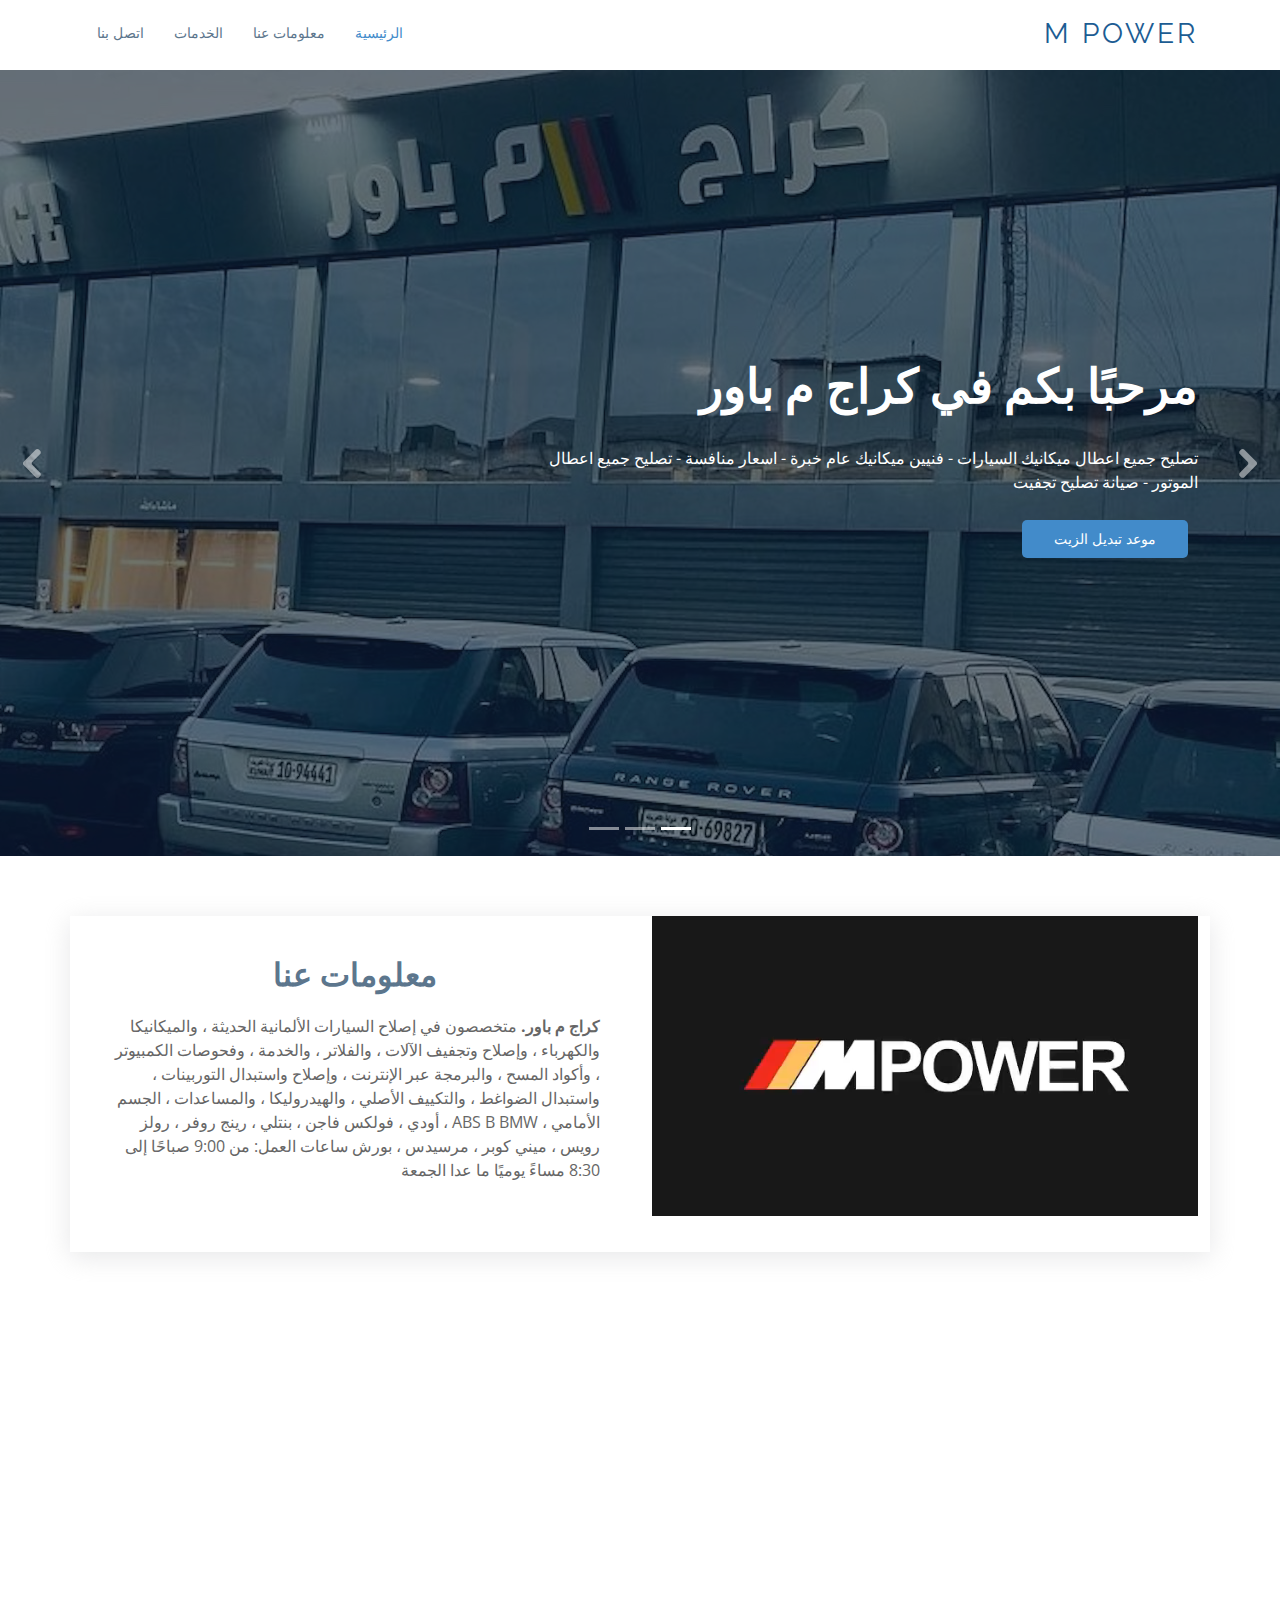
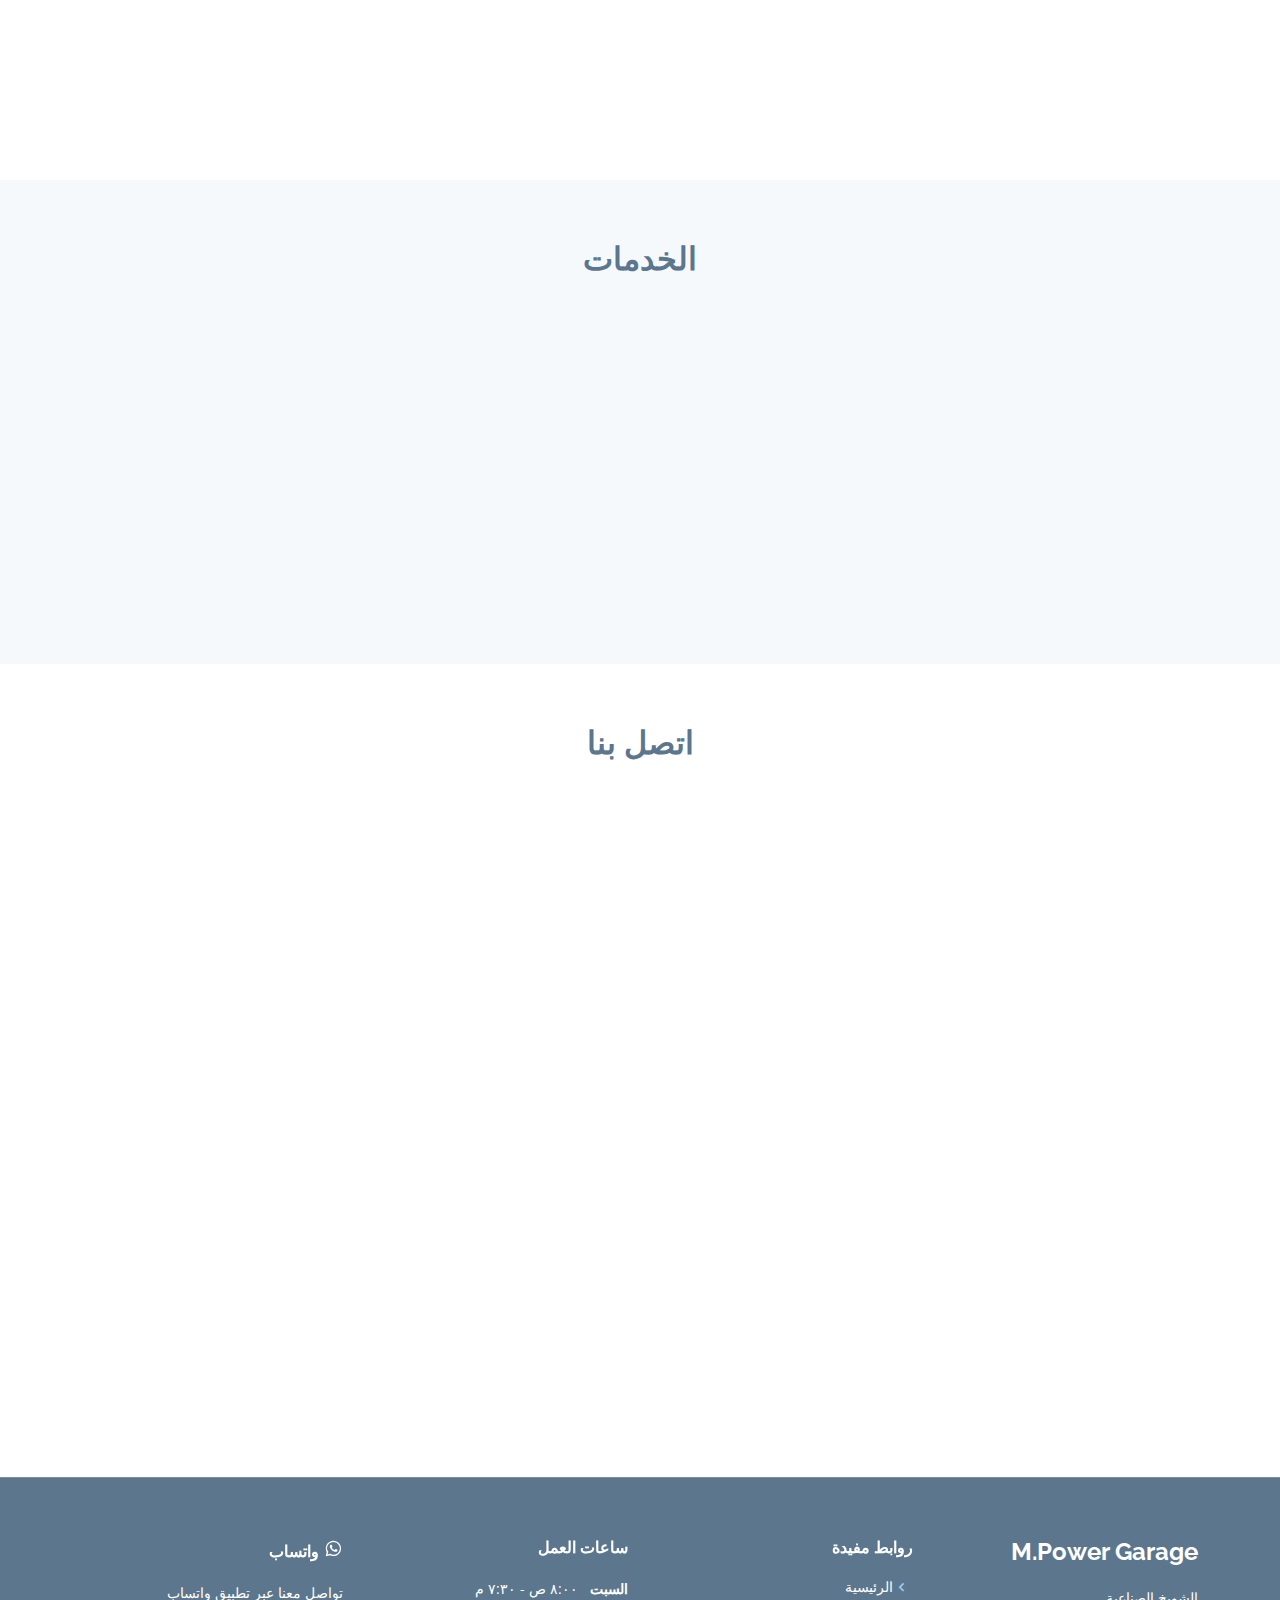
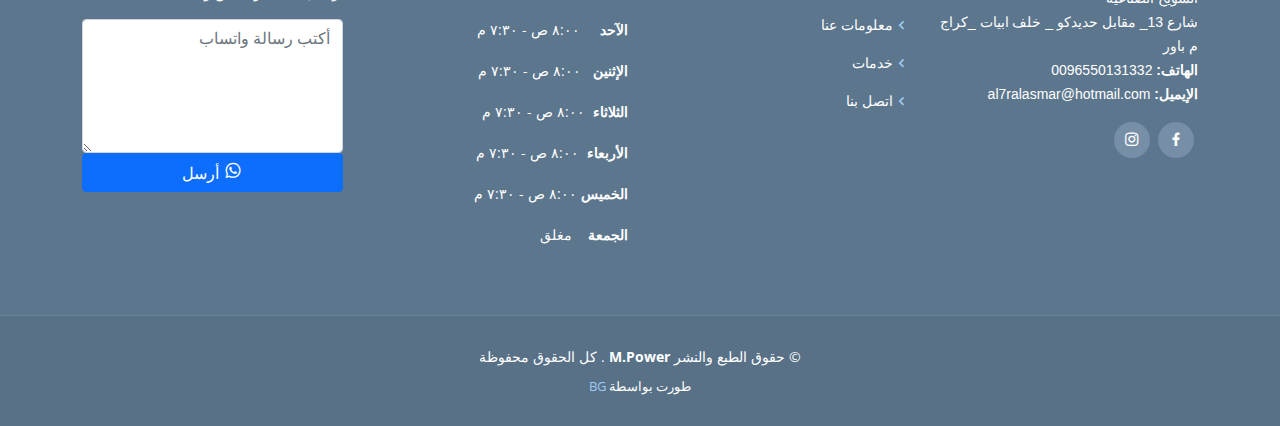
<file: index.html>
<!DOCTYPE html>
<html lang="ar" dir="rtl">

<head>
    <meta charset="utf-8">
    <meta content="width=device-width, initial-scale=1.0" name="viewport">

    <title>M Power</title>
    <meta content="M Power garage" name="description">
    <meta content="garage" name="keywords">

    <!-- Favicons -->
    <link href="assets/img/logo.jpg" rel="icon">
    <link href="assets/img/logo.jpg" rel="apple-touch-icon">

    <!-- Google Fonts -->
    <link href="https://fonts.googleapis.com/css?family=Open+Sans:300,300i,400,400i,600,600i,700,700i|Raleway:300,300i,400,400i,600,600i,700,700i,900"
          rel="stylesheet">

    <!-- Vendor CSS Files -->
    <link href="assets/vendor/bootstrap/css/bootstrap.rtl.css" rel="stylesheet">
    <link href="assets/vendor/bootstrap/css/bootstrap.rtl.min.css" rel="stylesheet">
    <link href="assets/vendor/icofont/icofont.min.css" rel="stylesheet">
    <link href="assets/vendor/boxicons/css/boxicons.min.css" rel="stylesheet">
    <link href="assets/vendor/animate.css/animate.min.css" rel="stylesheet">
    <link href="assets/vendor/venobox/venobox.css" rel="stylesheet">
    <link href="assets/vendor/owl.carousel/assets/owl.carousel.min.css" rel="stylesheet">
    <link href="assets/vendor/aos/aos.css" rel="stylesheet">

    <!-- Template Main CSS File -->
    <link href="assets/css/style-rtl.css" rel="stylesheet">

    <!-- =======================================================
    * Template Name: Mamba - v3.0.3
    * Template URL: https://bootstrapmade.com/mamba-one-page-bootstrap-template-free/
    * Author: BootstrapMade.com
    * License: https://bootstrapmade.com/license/
    ======================================================== -->
</head>

<body>

<!-- ======= Top Bar ======= -->
<!--<section id="topbar" class="d-none d-lg-block">
    <div class="container d-flex">
        <div class="contact-info me-auto">
            <i class="icofont-envelope"></i><a href="mailto:al7ralasmar@hotmail.com">al7ralasmar@hotmail.com</a>
            <i class="icofont-phone"></i> +965 501 31332
        </div>
        <div class="social-links float-right">
            <a href="#" class="twitter"><i class="icofont-twitter"></i></a>
            <a href="#" class="facebook"><i class="icofont-facebook"></i></a>
            <a href="#" class="instagram"><i class="icofont-instagram"></i></a>
            <a href="#" class="skype"><i class="icofont-skype"></i></a>
            <a href="#" class="linkedin"><i class="icofont-linkedin"></i></i></a>
        </div>
    </div>
</section>-->

<!-- ======= Header ======= -->
<header id="header">
    <div class="container d-flex">
        <div class="logo me-auto">
            <h1 class="text-light"><a href="index.html"><span>M Power</span></a></h1>
            <!-- Uncomment below if you prefer to use an image logo -->
            <!--             <a href="index.html"><img src="assets/img/logo_new.jpg" alt="" class="img-fluid"></a>-->
        </div>
        <nav class="nav-menu float-right d-none d-lg-block">
            <ul>
                <li class="active"><a href="#hero">الرئيسية</a></li>
                <li><a href="#about">معلومات عنا</a></li>
                <li><a href="#services">الخدمات</a></li>
                <li><a href="#contact">اتصل بنا</a></li>
                <!--<li class="active"><a href="#hero">الرئيسية</a></li>
                <li><a href="#about">معلومات عنا</a></li>
                <li><a href="#services">الخدمات</a></li>
                <li><a href="#contact">اتصل بنا</a></li>-->
            </ul>
        </nav><!-- .nav-menu -->
    </div>
</header><!-- End Header -->

<!-- ======= Hero Section ======= -->
<section id="hero">
    <div class="hero-container">
        <div id="heroCarousel" class="carousel" data-mdb-ride="carousel" data-bs-ride="carousel"
             data-bs-interval="5000">

            <ol class="carousel-indicators" id="hero-carousel-indicators"></ol>

            <div class="carousel-inner">

                <!-- Slide 1 -->
                <div class="carousel-item active">
                    <img src="assets/img/slide/slide-1.jpg">
                    <div class="carousel-container">
                        <div class="carousel-content container">
                            <h2 class="animate__animated ">مرحبًا بكم في <span>كراج م باور</span></h2>
                            <p class="animate__animated ">تصليح جميع اعطال ميكانيك السيارات - فنيين ميكانيك عام خبرة - اسعار منافسة - تصليح جميع اعطال الموتور - صيانة تصليح تجفيت</p>
                            <a href="search.html" class="btn-get-started animate__animated  scrollto">موعد تبديل الزيت</a>
                        </div>
                    </div>
                </div>

                <!-- Slide 2 -->
                <div class="carousel-item">
                    <img src="assets/img/slide/slide-2.jpg">
                    <div class="carousel-container">
                        <div class="carousel-content container">
                            <h2 class="animate__animated ">مرحبًا بكم في <span>كراج م باور</span></h2>
                            <p class="animate__animated ">مختصون في كافة السيارات الاوربية الحديثة ..
                                ماكينة ، جير ، تيربو ، هيدروليك ، برمجة وفحص ، وانلاين ، سيرفس عام ، قطع غيار </p>
                            <a href="search.html" class="btn-get-started animate__animated  scrollto">موعد تبديل الزيت</a>
                        </div>
                    </div>
                </div>

                <!-- Slide 3 -->
                <div class="carousel-item">
                    <img src="assets/img/slide/slide-3.jpg">
                    <div class="carousel-container">
                        <div class="carousel-content container">
                            <h2 class="animate__animated ">مرحبًا بكم في <span>كراج م باور</span></h2>
                            <p class="animate__animated ">اصلاح كافة السيارات الأوربية الحديثة - الشويخ الصناعية _ شارع 13_ مقابل حديدكو _ خلف ابيات _كراج م باور</p>
                            <a href="search.html" class="btn-get-started animate__animated  scrollto">موعد تبديل الزيت</a>
                        </div>
                    </div>
                </div>

            </div>

            <a class="carousel-control-prev" href="#heroCarousel" role="button" data-bs-slide="next">
                <span class="carousel-control-prev-icon icofont-rounded-right" aria-hidden="true"></span>
                <span class="sr-only">Previous</span>
            </a>
            <a class="carousel-control-next" href="#heroCarousel" role="button" data-bs-slide="prev">
                <span class="carousel-control-next-icon icofont-rounded-left" aria-hidden="true"></span>
                <span class="sr-only">Next</span>
            </a>

        </div>
    </div>
</section><!-- End Hero -->

<main id="main">

    <!-- ======= About Us Section ======= -->
    <section id="about" class="about">
        <div class="container">

            <div class="row no-gutters">
                <div class="col-lg-6 video-box">
                    <video class="img-fluid" autoplay loop muted>
                        <source src="assets/video/mpowervideo.mp4" type="video/mp4">
                    </video>
                </div>

                <div class="col-lg-6 d-flex flex-column justify-content-center about-content">

                    <div class="section-title">
                        <h2>معلومات عنا</h2>
                        <!--<h2>About Us</h2>-->
                        <p><b>كراج م باور.</b>
                            متخصصون
                            في إصلاح السيارات الألمانية الحديثة ، والميكانيكا والكهرباء
                            ، وإصلاح وتجفيف الآلات ، والفلاتر ، والخدمة ، وفحوصات الكمبيوتر ،
                            وأكواد المسح ، والبرمجة عبر الإنترنت ، وإصلاح واستبدال التوربينات ،
                            واستبدال الضواغط ، والتكييف الأصلي ، والهيدروليكا ، والمساعدات ،
                            الجسم الأمامي ، ABS B BMW ، أودي ، فولكس فاجن ، بنتلي ، رينج روفر
                            ، رولز رويس ، ميني كوبر ، مرسيدس ، بورش ساعات العمل:
                            من 9:00 صباحًا إلى 8:30 مساءً يوميًا ما عدا الجمعة </p>
                        <!--   <p><b>M Power garage.</b> specialists in the repair of modern German cars, mechanics and
                               electricity, repair and drying of machines, filters, service, computer checks, scanning
                               codes, online programming, repair and replacement of turbos, replacement of compressors,
                               original air conditioning, hydraulics, aids, front body, ABS B BMW, Audi, Volkswagen,
                               Bentley, Range Rover, Rolls-Royce, Mini Cooper, Mercedes, Porsche Working hours: from 9:00
                               am to 8:30 pm daily except Friday</p>-->
                    </div>

                    <!--                    <div class="icon-box" data-aos="fade-up" data-aos-delay="100">-->
                    <!--                        <div class="icon"><i class="bx bx-fingerprint"></i></div>-->
                    <!--                        <h4 class="title"><a href="">Lorem Ipsum</a></h4>-->
                    <!--                        <p class="description">Voluptatum deleniti atque corrupti quos dolores et quas molestias-->
                    <!--                            excepturi sint occaecati cupiditate non provident</p>-->
                    <!--                    </div>-->

                    <!--                    <div class="icon-box" data-aos="fade-up" data-aos-delay="100">-->
                    <!--                        <div class="icon"><i class="bx bx-gift"></i></div>-->
                    <!--                        <h4 class="title"><a href="">Nemo Enim</a></h4>-->
                    <!--                        <p class="description">At vero eos et accusamus et iusto odio dignissimos ducimus qui blanditiis-->
                    <!--                            praesentium voluptatum deleniti atque</p>-->
                    <!--                    </div>-->

                </div>
            </div>

        </div>
    </section><!-- End About Us Section -->

    <!-- ======= About Lists Section ======= -->
    <section class="about-lists">
        <div class="container">

            <div class="row no-gutters">
                <div class="col-lg-4 col-md-6 content-item" data-aos="fade-up">
                    <!--                    <span>١</span>-->
                    <h4>الفحص</h4>
                    <p>تنظيم العمل من خلال فحص ومراجعة احتياجات ولوازم السيارات.</p>
                </div>

                <div class="col-lg-4 col-md-6 content-item" data-aos="fade-up" data-aos-delay="100">
                    <!--                    <span>٢</span>-->
                    <h4>المظهر</h4>
                    <p>الحفاظ على مظهر السيارة من الداخل والخارج و الالتزام بزي العمل والنظافة الشخصية</p>
                </div>

                <div class="col-lg-4 col-md-6 content-item" data-aos="fade-up" data-aos-delay="200">
                    <!--                    <span>٣</span>-->
                    <h4>التنظيم</h4>
                    <p>قيادة وتوقيف السيارات بشكل منظم مع الحفاظ على مسافات مناسبة لفتح السيارة.</p>
                </div>

                <div class="col-lg-4 col-md-6 content-item" data-aos="fade-up" data-aos-delay="300">
                    <!--                    <span>٤</span>-->
                    <h4>المهارة</h4>
                    <p> اجادة مهارات استخدام معدات وادوات الصيانة.</p>
                </div>

                <div class="col-lg-4 col-md-6 content-item" data-aos="fade-up" data-aos-delay="400">
                    <!--                    <span>٥</span>-->
                    <h4>الخبرة</h4>
                    <p>فهم إجراءات صيانة واصلاح السيارات و القدرة على فهم الدليل الإرشادي وفحص السيارات.</p>
                </div>

                <div class="col-lg-4 col-md-6 content-item" data-aos="fade-up" data-aos-delay="500">
                    <!--                    <span>٦</span>-->
                    <h4>العمل بروح الفريق الواحد </h4>
                    <p> القدرة على التعاون مع فريق العمل و الالتزام بقواعد ولوائح الصحة والسلامة و المرونة والقدرة على تحمل ضغوط العمل</p>
                </div>

            </div>

        </div>
    </section><!-- End About Lists Section -->

    <!-- ======= Counts Section ======= -->
    <!-- <section class="counts section-bg">
      <div class="container">

        <div class="row">

          <div class="col-lg-3 col-md-6 text-center" data-aos="fade-up">
            <div class="count-box">
              <i class="icofont-simple-smile" style="color: #20b38e;"></i>
              <span data-toggle="counter-up">232</span>
              <p>Happy Clients</p>
            </div>
          </div>

          <div class="col-lg-3 col-md-6 text-center" data-aos="fade-up" data-aos-delay="200">
            <div class="count-box">
              <i class="icofont-document-folder" style="color: #c042ff;"></i>
              <span data-toggle="counter-up">521</span>
              <p>Projects</p>
            </div>
          </div>

          <div class="col-lg-3 col-md-6 text-center" data-aos="fade-up" data-aos-delay="400">
            <div class="count-box">
              <i class="icofont-live-support" style="color: #46d1ff;"></i>
              <span data-toggle="counter-up">1,463</span>
              <p>Hours Of Support</p>
            </div>
          </div>

          <div class="col-lg-3 col-md-6 text-center" data-aos="fade-up" data-aos-delay="600">
            <div class="count-box">
              <i class="icofont-users-alt-5" style="color: #ffb459;"></i>
              <span data-toggle="counter-up">15</span>
              <p>Hard Workers</p>
            </div>
          </div>

        </div>

      </div>
    </section> -->
    <!-- End Counts Section -->

    <!-- ======= Services Section ======= -->
    <section id="services" class="services section-bg">
        <div class="container">

            <div class="section-title">
                <h2>الخدمات</h2>
            </div>

            <div class="row">
                <div class="col-lg-4 col-md-6 icon-box" data-aos="fade-up">
                    <div class="icon"><img src="assets/img/service_1.jpg"/></div>
                    <h4 class="title">أفضل العمال</h4>
                    <p class="description">نقدم مهندسين و عمالا ذوي خبرة و إتقان في مجال السيارات</p>
                </div>
                <div class="col-lg-4 col-md-6 icon-box" data-aos="fade-up" data-aos-delay="100">
                    <div class="icon"><img src="assets/img/service_2.jpg"/></div>
                    <h4 class="title">أفضل القطع</h4>
                    <p class="description">نوفر قطع غيار جديدة وأصلية من الشركة مباشرة أو عبر وكلائها</p>
                </div>
                <div class="col-lg-4 col-md-6 icon-box" data-aos="fade-up" data-aos-delay="200">
                    <div class="icon"><img src="assets/img/service_3.jpg"/></div>
                    <h4 class="title">أفضل الخدمات</h4>
                    <p class="description">خبرة ، مهارة ، تنظيم ، نظافة ، إتقان في العمل</p>
                </div>
            </div>

        </div>
    </section><!-- End Services Section -->

    <!-- ======= Our Portfolio Section ======= -->
    <!-- <section id="portfolio" class="portfolio section-bg">
      <div class="container" data-aos="fade-up" data-aos-delay="100">

        <div class="section-title">
          <h2>Our Portfolio</h2>
          <p>Magnam dolores commodi suscipit. Necessitatibus eius consequatur ex aliquid fuga eum quidem. Sit sint consectetur velit. Quisquam quos quisquam cupiditate. Et nemo qui impedit suscipit alias ea. Quia fugiat sit in iste officiis commodi quidem hic quas.</p>
        </div>

        <div class="row">
          <div class="col-lg-12">
            <ul id="portfolio-flters">
              <li data-filter="*" class="filter-active">All</li>
              <li data-filter=".filter-app">App</li>
              <li data-filter=".filter-card">Card</li>
              <li data-filter=".filter-web">Web</li>
            </ul>
          </div>
        </div>

        <div class="row portfolio-container">

          <div class="col-lg-4 col-md-6 portfolio-item filter-app">
            <div class="portfolio-wrap">
              <img src="assets/img/portfolio/portfolio-1.jpg" class="img-fluid" alt="">
              <div class="portfolio-info">
                <h4>App 1</h4>
                <p>App</p>
                <div class="portfolio-links">
                  <a href="assets/img/portfolio/portfolio-1.jpg" data-gall="portfolioGallery" class="venobox" title="App 1"><i class="icofont-eye"></i></a>
                  <a href="portfolio-details.html" title="More Details"><i class="icofont-external-link"></i></a>
                </div>
              </div>
            </div>
          </div>

          <div class="col-lg-4 col-md-6 portfolio-item filter-web">
            <div class="portfolio-wrap">
              <img src="assets/img/portfolio/portfolio-2.jpg" class="img-fluid" alt="">
              <div class="portfolio-info">
                <h4>Web 3</h4>
                <p>Web</p>
                <div class="portfolio-links">
                  <a href="assets/img/portfolio/portfolio-2.jpg" data-gall="portfolioGallery" class="venobox" title="Web 3"><i class="icofont-eye"></i></a>
                  <a href="portfolio-details.html" title="More Details"><i class="icofont-external-link"></i></a>
                </div>
              </div>
            </div>
          </div>

          <div class="col-lg-4 col-md-6 portfolio-item filter-app">
            <div class="portfolio-wrap">
              <img src="assets/img/portfolio/portfolio-3.jpg" class="img-fluid" alt="">
              <div class="portfolio-info">
                <h4>App 2</h4>
                <p>App</p>
                <div class="portfolio-links">
                  <a href="assets/img/portfolio/portfolio-3.jpg" data-gall="portfolioGallery" class="venobox" title="App 2"><i class="icofont-eye"></i></a>
                  <a href="portfolio-details.html" title="More Details"><i class="icofont-external-link"></i></a>
                </div>
              </div>
            </div>
          </div>

          <div class="col-lg-4 col-md-6 portfolio-item filter-card">
            <div class="portfolio-wrap">
              <img src="assets/img/portfolio/portfolio-4.jpg" class="img-fluid" alt="">
              <div class="portfolio-info">
                <h4>Card 2</h4>
                <p>Card</p>
                <div class="portfolio-links">
                  <a href="assets/img/portfolio/portfolio-4.jpg" data-gall="portfolioGallery" class="venobox" title="Card 2"><i class="icofont-eye"></i></a>
                  <a href="portfolio-details.html" title="More Details"><i class="icofont-external-link"></i></a>
                </div>
              </div>
            </div>
          </div>

          <div class="col-lg-4 col-md-6 portfolio-item filter-web">
            <div class="portfolio-wrap">
              <img src="assets/img/portfolio/portfolio-5.jpg" class="img-fluid" alt="">
              <div class="portfolio-info">
                <h4>Web 2</h4>
                <p>Web</p>
                <div class="portfolio-links">
                  <a href="assets/img/portfolio/portfolio-5.jpg" data-gall="portfolioGallery" class="venobox" title="Web 2"><i class="icofont-eye"></i></a>
                  <a href="portfolio-details.html" title="More Details"><i class="icofont-external-link"></i></a>
                </div>
              </div>
            </div>
          </div>

          <div class="col-lg-4 col-md-6 portfolio-item filter-app">
            <div class="portfolio-wrap">
              <img src="assets/img/portfolio/portfolio-6.jpg" class="img-fluid" alt="">
              <div class="portfolio-info">
                <h4>App 3</h4>
                <p>App</p>
                <div class="portfolio-links">
                  <a href="assets/img/portfolio/portfolio-6.jpg" data-gall="portfolioGallery" class="venobox" title="App 3"><i class="icofont-eye"></i></a>
                  <a href="portfolio-details.html" title="More Details"><i class="icofont-external-link"></i></a>
                </div>
              </div>
            </div>
          </div>

          <div class="col-lg-4 col-md-6 portfolio-item filter-card">
            <div class="portfolio-wrap">
              <img src="assets/img/portfolio/portfolio-7.jpg" class="img-fluid" alt="">
              <div class="portfolio-info">
                <h4>Card 1</h4>
                <p>Card</p>
                <div class="portfolio-links">
                  <a href="assets/img/portfolio/portfolio-7.jpg" data-gall="portfolioGallery" class="venobox" title="Card 1"><i class="icofont-eye"></i></a>
                  <a href="portfolio-details.html" title="More Details"><i class="icofont-external-link"></i></a>
                </div>
              </div>
            </div>
          </div>

          <div class="col-lg-4 col-md-6 portfolio-item filter-card">
            <div class="portfolio-wrap">
              <img src="assets/img/portfolio/portfolio-8.jpg" class="img-fluid" alt="">
              <div class="portfolio-info">
                <h4>Card 3</h4>
                <p>Card</p>
                <div class="portfolio-links">
                  <a href="assets/img/portfolio/portfolio-8.jpg" data-gall="portfolioGallery" class="venobox" title="Card 3"><i class="icofont-eye"></i></a>
                  <a href="portfolio-details.html" title="More Details"><i class="icofont-external-link"></i></a>
                </div>
              </div>
            </div>
          </div>

          <div class="col-lg-4 col-md-6 portfolio-item filter-web">
            <div class="portfolio-wrap">
              <img src="assets/img/portfolio/portfolio-9.jpg" class="img-fluid" alt="">
              <div class="portfolio-info">
                <h4>Web 3</h4>
                <p>Web</p>
                <div class="portfolio-links">
                  <a href="assets/img/portfolio/portfolio-9.jpg" data-gall="portfolioGallery" class="venobox" title="Web 3"><i class="icofont-eye"></i></a>
                  <a href="portfolio-details.html" title="More Details"><i class="icofont-external-link"></i></a>
                </div>
              </div>
            </div>
          </div>

        </div>

      </div>
    </section> -->
    <!-- End Our Portfolio Section -->

    <!-- ======= Our Team Section ======= -->
    <!-- <section id="team" class="team">
      <div class="container">

        <div class="section-title">
          <h2>Our Team</h2>
          <p>Magnam dolores commodi suscipit. Necessitatibus eius consequatur ex aliquid fuga eum quidem.</p>
        </div>

        <div class="row">

          <div class="col-xl-3 col-lg-4 col-md-6" data-aos="fade-up">
            <div class="member">
              <div class="pic"><img src="assets/img/team/team-1.jpg" class="img-fluid" alt=""></div>
              <div class="member-info">
                <h4>Walter White</h4>
                <span>Chief Executive Officer</span>
                <div class="social">
                  <a href=""><i class="icofont-twitter"></i></a>
                  <a href=""><i class="icofont-facebook"></i></a>
                  <a href=""><i class="icofont-instagram"></i></a>
                  <a href=""><i class="icofont-linkedin"></i></a>
                </div>
              </div>
            </div>
          </div>

          <div class="col-xl-3 col-lg-4 col-md-6" data-aos="fade-up" data-aos-delay="100">
            <div class="member">
              <div class="pic"><img src="assets/img/team/team-2.jpg" class="img-fluid" alt=""></div>
              <div class="member-info">
                <h4>Sarah Jhonson</h4>
                <span>Product Manager</span>
                <div class="social">
                  <a href=""><i class="icofont-twitter"></i></a>
                  <a href=""><i class="icofont-facebook"></i></a>
                  <a href=""><i class="icofont-instagram"></i></a>
                  <a href=""><i class="icofont-linkedin"></i></a>
                </div>
              </div>
            </div>
          </div>

          <div class="col-xl-3 col-lg-4 col-md-6" data-aos="fade-up" data-aos-delay="200">
            <div class="member">
              <div class="pic"><img src="assets/img/team/team-3.jpg" class="img-fluid" alt=""></div>
              <div class="member-info">
                <h4>William Anderson</h4>
                <span>CTO</span>
                <div class="social">
                  <a href=""><i class="icofont-twitter"></i></a>
                  <a href=""><i class="icofont-facebook"></i></a>
                  <a href=""><i class="icofont-instagram"></i></a>
                  <a href=""><i class="icofont-linkedin"></i></a>
                </div>
              </div>
            </div>
          </div>

          <div class="col-xl-3 col-lg-4 col-md-6" data-aos="fade-up" data-aos-delay="300">
            <div class="member">
              <div class="pic"><img src="assets/img/team/team-4.jpg" class="img-fluid" alt=""></div>
              <div class="member-info">
                <h4>Amanda Jepson</h4>
                <span>Accountant</span>
                <div class="social">
                  <a href=""><i class="icofont-twitter"></i></a>
                  <a href=""><i class="icofont-facebook"></i></a>
                  <a href=""><i class="icofont-instagram"></i></a>
                  <a href=""><i class="icofont-linkedin"></i></a>
                </div>
              </div>
            </div>
          </div>

        </div>

      </div>
    </section> -->
    <!-- End Our Team Section -->

    <!-- ======= Frequently Asked Questions Section ======= -->
    <!-- <section id="faq" class="faq section-bg">
      <div class="container">

        <div class="section-title">
          <h2>Frequently Asked Questions</h2>
        </div>

        <div class="row  d-flex align-items-stretch">

          <div class="col-lg-6 faq-item" data-aos="fade-up">
            <h4>Non consectetur a erat nam at lectus urna duis?</h4>
            <p>
              Feugiat pretium nibh ipsum consequat. Tempus iaculis urna id volutpat lacus laoreet non curabitur gravida. Venenatis lectus magna fringilla urna porttitor rhoncus dolor purus non.
            </p>
          </div>

          <div class="col-lg-6 faq-item" data-aos="fade-up" data-aos-delay="100">
            <h4>Feugiat scelerisque varius morbi enim nunc faucibus a pellentesque?</h4>
            <p>
              Dolor sit amet consectetur adipiscing elit pellentesque habitant morbi. Id interdum velit laoreet id donec ultrices. Fringilla phasellus faucibus scelerisque eleifend donec pretium. Est pellentesque elit ullamcorper dignissim.
            </p>
          </div>

          <div class="col-lg-6 faq-item" data-aos="fade-up" data-aos-delay="200">
            <h4>Dolor sit amet consectetur adipiscing elit pellentesque habitant morbi?</h4>
            <p>
              Eleifend mi in nulla posuere sollicitudin aliquam ultrices sagittis orci. Faucibus pulvinar elementum integer enim. Sem nulla pharetra diam sit amet nisl suscipit. Rutrum tellus pellentesque eu tincidunt. Lectus urna duis convallis convallis tellus.
            </p>
          </div>

          <div class="col-lg-6 faq-item" data-aos="fade-up" data-aos-delay="300">
            <h4>Ac odio tempor orci dapibus. Aliquam eleifend mi in nulla?</h4>
            <p>
              Dolor sit amet consectetur adipiscing elit pellentesque habitant morbi. Id interdum velit laoreet id donec ultrices. Fringilla phasellus faucibus scelerisque eleifend donec pretium. Est pellentesque elit ullamcorper dignissim.
            </p>
          </div>

          <div class="col-lg-6 faq-item" data-aos="fade-up" data-aos-delay="400">
            <h4>Tempus quam pellentesque nec nam aliquam sem et tortor consequat?</h4>
            <p>
              Molestie a iaculis at erat pellentesque adipiscing commodo. Dignissim suspendisse in est ante in. Nunc vel risus commodo viverra maecenas accumsan. Sit amet nisl suscipit adipiscing bibendum est. Purus gravida quis blandit turpis cursus in
            </p>
          </div>

          <div class="col-lg-6 faq-item" data-aos="fade-up" data-aos-delay="500">
            <h4>Tortor vitae purus faucibus ornare. Varius vel pharetra vel turpis nunc eget lorem dolor?</h4>
            <p>
              Laoreet sit amet cursus sit amet dictum sit amet justo. Mauris vitae ultricies leo integer malesuada nunc vel. Tincidunt eget nullam non nisi est sit amet. Turpis nunc eget lorem dolor sed. Ut venenatis tellus in metus vulputate eu scelerisque.
            </p>
          </div>

        </div>

      </div>
    </section> -->
    <!-- End Frequently Asked Questions Section -->

    <!-- ======= Contact Us Section ======= -->
    <section id="contact" class="contact">
        <div class="container">

            <div class="section-title">
                <h2>اتصل بنا</h2>
            </div>

            <div class="row">

                <div class="col-lg-6 d-flex align-items-stretch" data-aos="fade-up">
                    <div class="info-box">
                        <i class="bx bx-map"></i>
                        <h3>عنواننا</h3>
                        <p>الشويخ الصناعية <br> شارع 13_ مقابل حديدكو _ خلف ابيات _كراج م باور<br></p>
                    </div>
                </div>
                <div class="col-lg-3 d-flex align-items-stretch" data-aos="fade-up" data-aos-delay="100">
                    <div class="info-box">
                        <i class="bx bx-envelope"></i>
                        <h3>ارسل لنا عبر الإلميل</h3>
                        <p>al7ralasmar@hotmail.com</p>
                    </div>
                </div>

                <div class="col-lg-3 d-flex align-items-stretch" data-aos="fade-up" data-aos-delay="200">
                    <div class="info-box ">
                        <i class="bx bx-phone-call"></i>
                        <h3>اتصل بنا</h3>
                        <p>00965-501-31332<br>00965-556-55524</p>
                    </div>
                </div>

                <div class="col-lg-12" data-aos="fade-up" data-aos-delay="300">
                    <form action="assets/vendor/php-email-form/php-email-form.php" method="post" role="form" class="php-email-form">
                        <div class="row">
                            <div class="col-lg-6 form-group">
                                <input type="text" name="name" class="form-control" id="name" placeholder="إسمك"
                                       data-rule="minlen:4" data-msg="الرجاء إدخال 4 أحرف على الأقل"/>
                                <div class="validate"></div>
                            </div>
                            <div class="col-lg-6 form-group">
                                <input type="text" class="form-control" name="email" id="email"
                                       placeholder="بريدك الالكتروني" data-rule="email"
                                       data-msg="يرجى إدخال البريد الإلكتروني الصحيح"/>
                                <div class="validate"></div>
                            </div>
                        </div>
                        <div class="form-group">
                            <input type="text" class="form-control" name="subject" id="subject" placeholder="العنوان"
                                   data-rule="minlen:4" data-msg="الرجاء إدخال 8 أحرف على الأقل للموضوع"/>
                            <div class="validate"></div>
                        </div>
                        <div class="form-group">
                            <textarea class="form-control" name="message" rows="5" data-rule="required"
                                      data-msg="من فضلك اكتب لنا شيئا" placeholder="الرسالة"></textarea>
                            <div class="validate"></div>
                        </div>
                        <div class="mb-3">
                            <div class="loading">جار التحميل</div>
                            <div class="error-message"></div>
                            <div class="sent-message">تم ارسال رسالتك. شكرًا لك!</div>
                        </div>
                        <div class="text-center">
                            <button type="submit">أرسل الرسالة</button>
                        </div>
                    </form>
                </div>

            </div>

        </div>
    </section><!-- End Contact Us Section -->

</main><!-- End #main -->

<!-- ======= Footer ======= -->
<footer id="footer">
    <div class="footer-top">
        <div class="container">
            <div class="row">

                <div class="col-lg-3 col-md-6 footer-info">
                    <h3>M.Power Garage</h3>
                    <p>
                        الشويخ الصناعية <br> شارع 13_ مقابل حديدكو _ خلف ابيات _كراج م باور<br>
                        <strong>الهاتف:</strong> 0096550131332<br>
                        <strong>الإيميل:</strong> al7ralasmar@hotmail.com<br>
                    </p>
                    <div class="social-links mt-3">
                        <a href="https://www.facebook.com/profile.php?id=100063969947993" class="facebook"><i class="bx bxl-facebook"></i></a>
                        <a href="https://instagram.com/m.power87?igshid=YmMyMTA2M2Y=" class="instagram"><i class="bx bxl-instagram"></i></a>
                    </div>
                </div>

                <div class="footer-nav-menu col-lg-3 col-md-6 footer-links">
                    <h4>روابط مفيدة</h4>
                    <ul>
                        <li><i class="bx bx-chevron-left"></i> <a href="#hero">الرئيسية</a></li>
                        <li><i class="bx bx-chevron-left"></i> <a href="#about">معلومات عنا</a></li>
                        <li><i class="bx bx-chevron-left"></i> <a href="#services">خدمات</a></li>
                        <li><i class="bx bx-chevron-left"></i> <a href="#contact">اتصل بنا</a></li>
                    </ul>
                </div>

                <div class="col-lg-3 col-md-6 footer-links">
                    <h4>ساعات العمل</h4>
                    <ul>
                        <li><b>السبت</b>&nbsp;&nbsp;&nbsp;٨:٠٠ ص - ٧:٣٠ م</li>
                        <li><b>الآحد</b> &nbsp;&nbsp;&nbsp;&nbsp;&nbsp;٨:٠٠ ص - ٧:٣٠ م</li>
                        <li><b>الإثنين</b> &nbsp;&nbsp;&nbsp;٨:٠٠ ص - ٧:٣٠ م</li>
                        <li><b>الثلاثاء</b> &nbsp;&nbsp;٨:٠٠ ص - ٧:٣٠ م</li>
                        <li><b>الأربعاء</b> &nbsp;&nbsp;٨:٠٠ ص - ٧:٣٠ م</li>
                        <li><b>الخميس</b> &nbsp;٨:٠٠ ص - ٧:٣٠ م</li>
                        <li><b>الجمعة</b> &nbsp;&nbsp;&nbsp;&nbsp;مغلق</li>

                    </ul>
                </div>

                <div class="col-lg-3 col-md-6 footer-whatsapp">
                    <h4> <i class="bx bxl-whatsapp" style="font-size:20px"></i> واتساب</h4>
                    <p>تواصل معنا عبر تطبيق واتساب</p>
                    <form action="" method="post">
                        <div class="form-group">
                            <textarea class="form-control" rows="5" id="whatsapp_message" placeholder="أكتب رسالة واتساب"></textarea>
                            <button  class="btn btn-primary btn-user btn-block" id="send_whatsapp">
                                <i class="bx bxl-whatsapp" style="font-size: 20px;"></i>
                                أرسل
                            </button>
                        </div>
                    </form>

                </div>

            </div>
        </div>
    </div>

    <div class="container">
        <div class="copyright">
            &copy; حقوق الطبع والنشر <strong> <span> M.Power </span> </strong>. كل الحقوق محفوظة
        </div>
        <div class="credits">
            <!-- All the links in the footer should remain intact. -->
            <!-- You can delete the links only if you purchased the pro version. -->
            <!-- Licensing information: https://bootstrapmade.com/license/ -->
            <!-- Purchase the pro version with working PHP/AJAX contact form: https://bootstrapmade.com/mamba-one-page-bootstrap-template-free/ -->
            طورت بواسطة <a href="https://www.linkedin.com/in/bilal-ghourani-b1827a16a">BG</a>
        </div>
    </div>
</footer><!-- End Footer -->

<a href="#" class="back-to-top"><i class="icofont-simple-up"></i></a>

<!-- Vendor JS Files -->
<script src="assets/vendor/jquery/jquery.min.js"></script>
<script src="assets/vendor/bootstrap/js/bootstrap.bundle.min.js"></script>
<script src="assets/vendor/bootstrap/js/bootstrap.min.js"></script>
<script src="assets/vendor/jquery.easing/jquery.easing.min.js"></script>
<script src="assets/vendor/php-email-form/validate.js"></script>
<script src="assets/vendor/jquery-sticky/jquery.sticky.js"></script>
<script src="assets/vendor/venobox/venobox.min.js"></script>
<script src="assets/vendor/waypoints/jquery.waypoints.min.js"></script>
<script src="assets/vendor/counterup/counterup.min.js"></script>
<script src="assets/vendor/owl.carousel/owl.carousel.min.js"></script>
<script src="assets/vendor/isotope-layout/isotope.pkgd.min.js"></script>
<script src="assets/vendor/aos/aos.js"></script>

<!-- Template Main JS File -->
<script src="assets/js/main.js"></script>

</body>

</html>
</file>
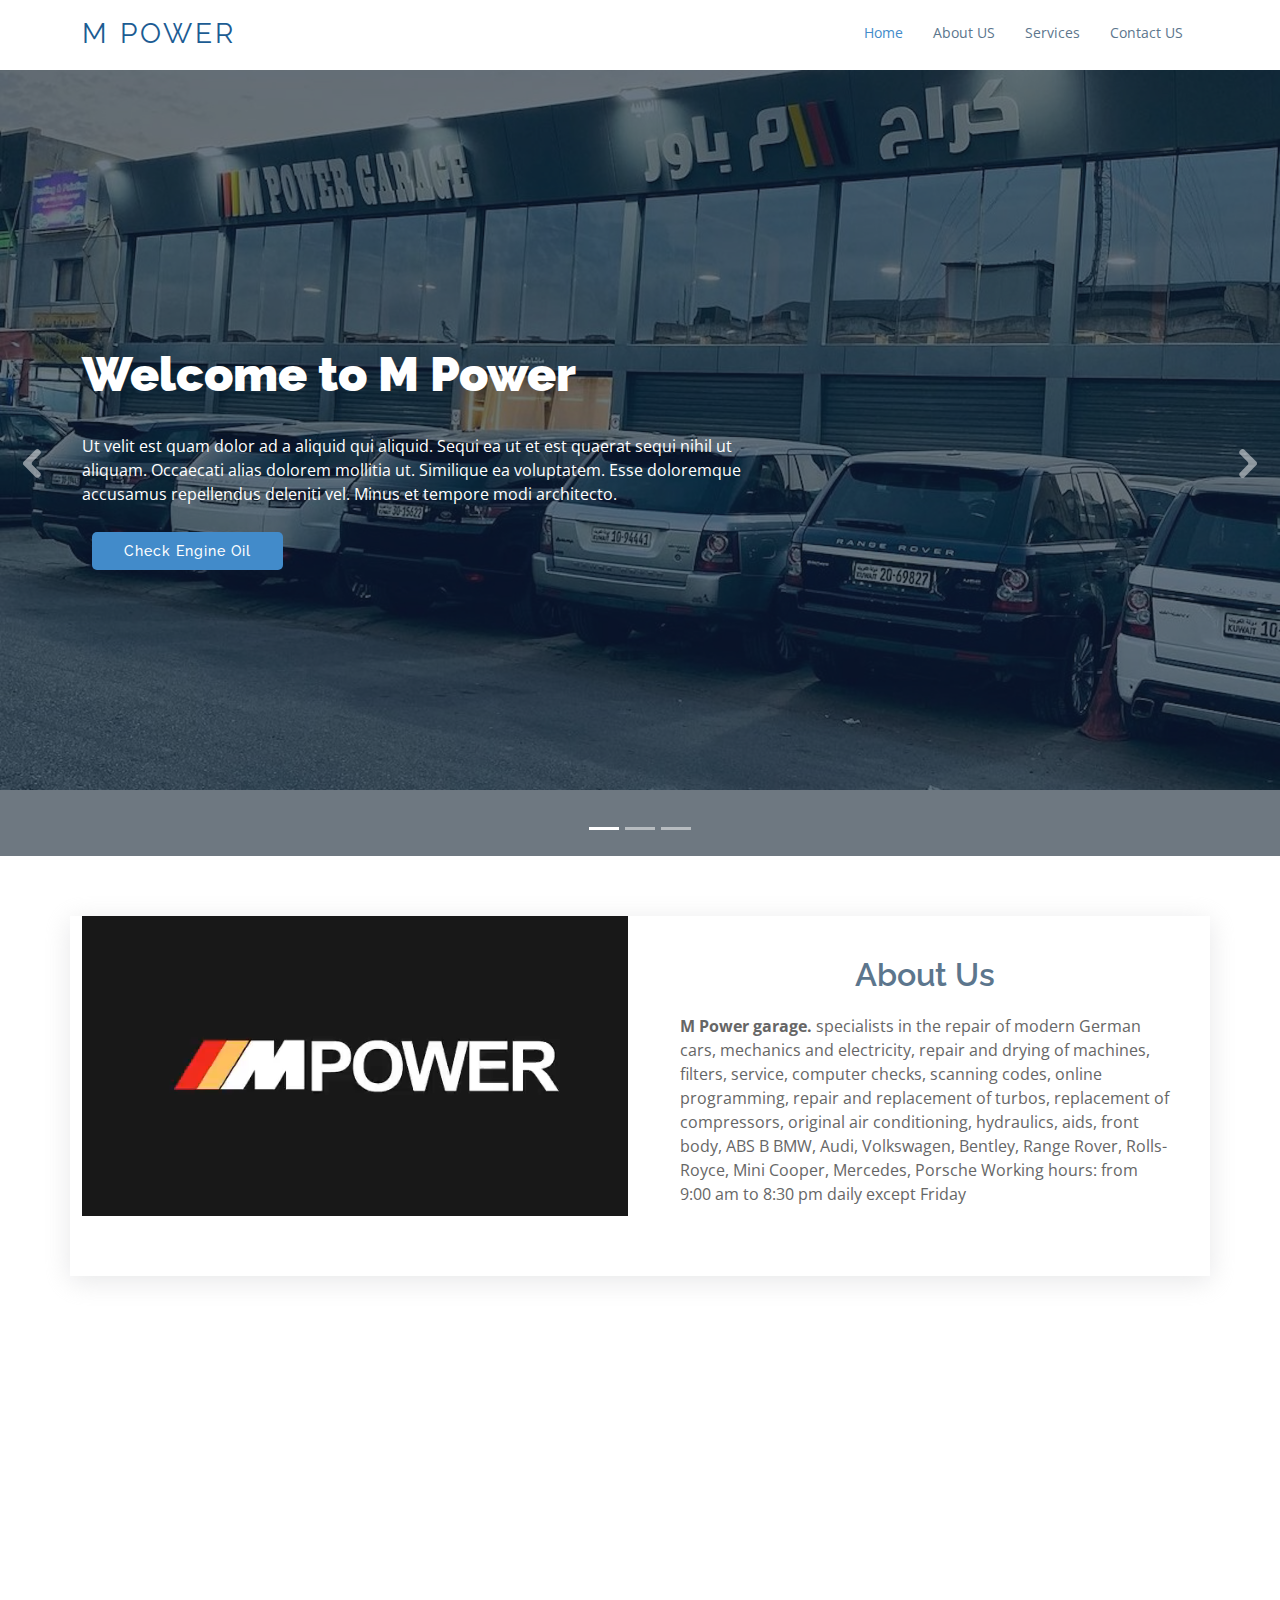
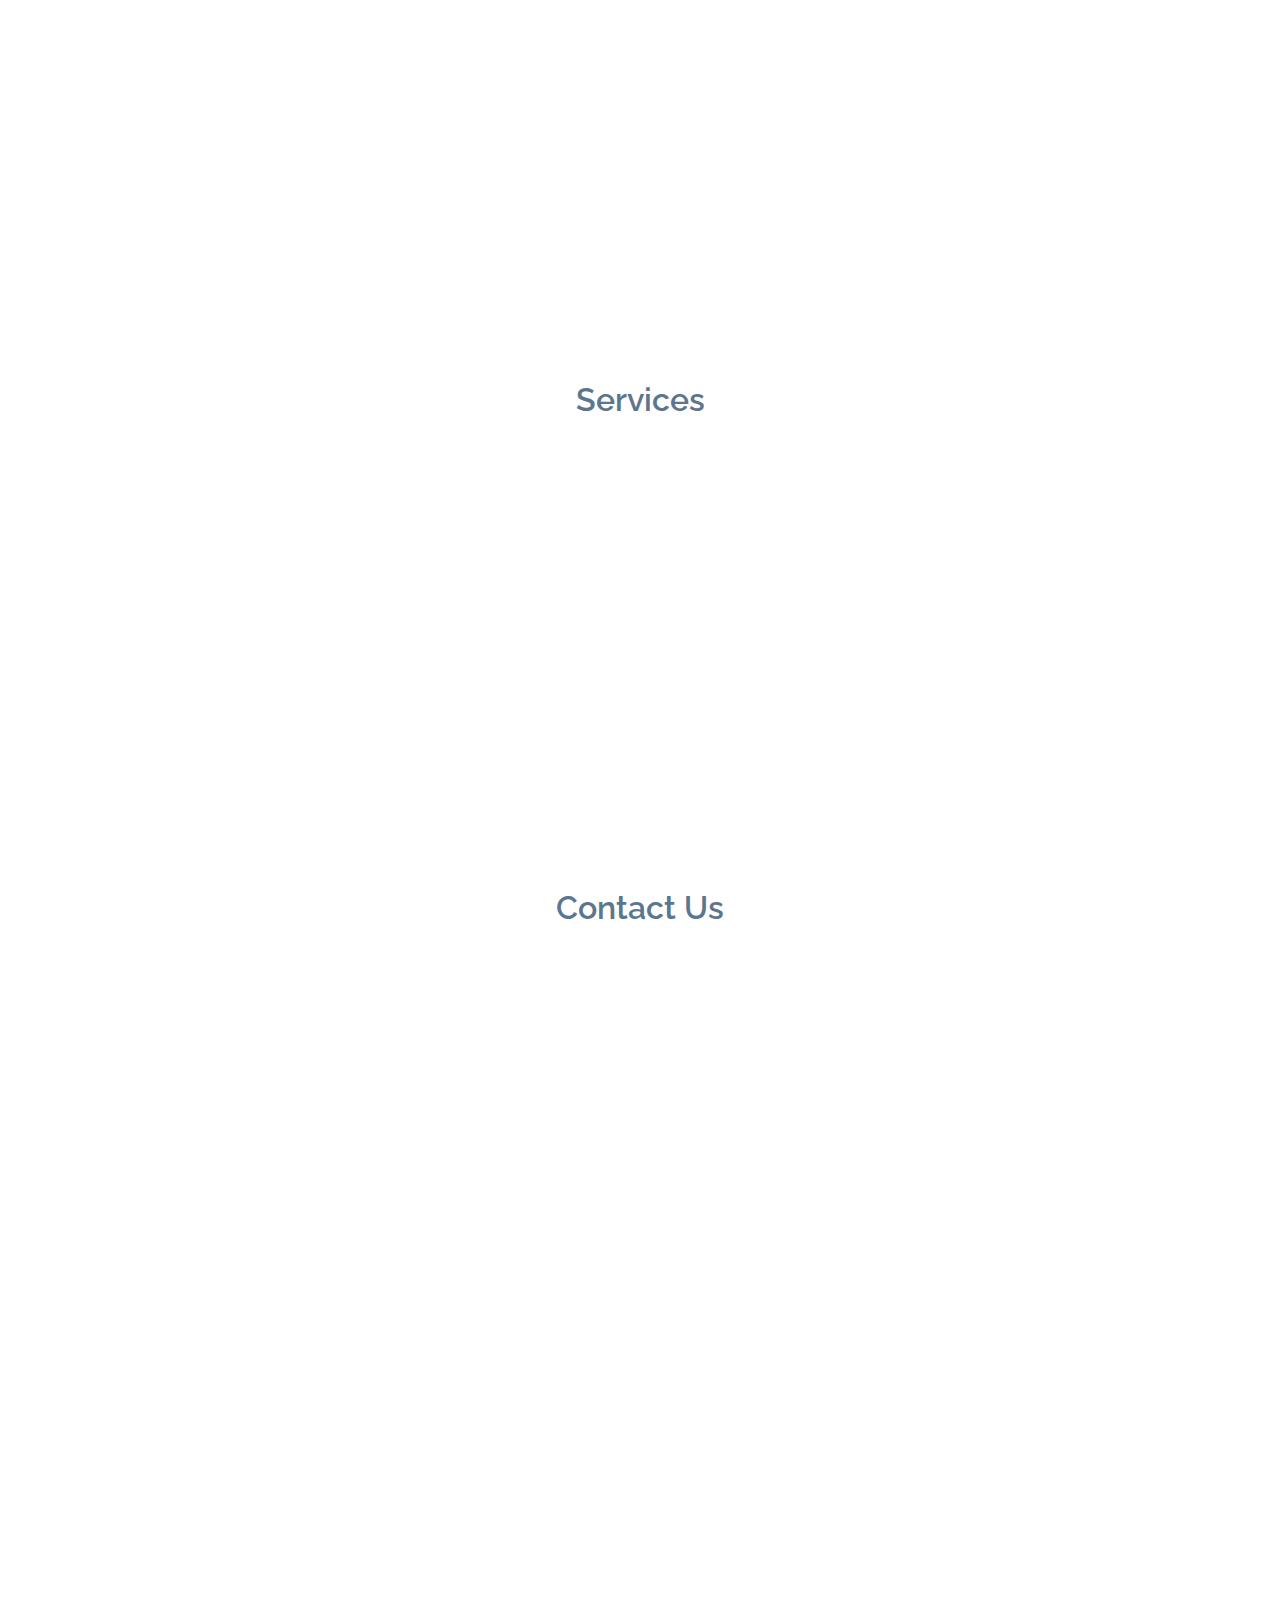
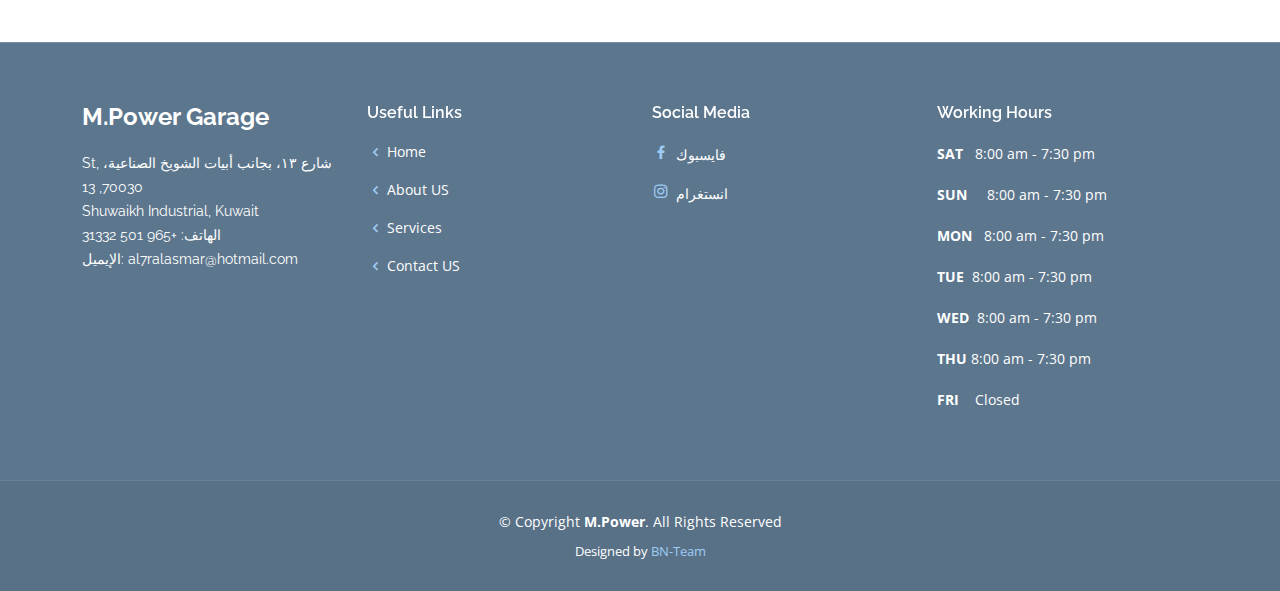
<file: index_en.html>
<!DOCTYPE html>
<html lang="en" dir="ltr">

<head>
    <meta charset="utf-8">
    <meta content="width=device-width, initial-scale=1.0" name="viewport">

    <title>M Power</title>
    <meta content="M Power garage" name="description">
    <meta content="garage" name="keywords">

    <!-- Favicons -->
    <link href="assets/img/logo.jpg" rel="icon">
    <link href="assets/img/logo.jpg" rel="apple-touch-icon">

    <!-- Google Fonts -->
    <link href="https://fonts.googleapis.com/css?family=Open+Sans:300,300i,400,400i,600,600i,700,700i|Raleway:300,300i,400,400i,600,600i,700,700i,900"
          rel="stylesheet">

    <!-- Vendor CSS Files -->
    <link href="assets/vendor/bootstrap/css/bootstrap.min.css" rel="stylesheet">
    <link href="assets/vendor/icofont/icofont.min.css" rel="stylesheet">
    <link href="assets/vendor/boxicons/css/boxicons.min.css" rel="stylesheet">
    <link href="assets/vendor/animate.css/animate.min.css" rel="stylesheet">
    <link href="assets/vendor/venobox/venobox.css" rel="stylesheet">
    <link href="assets/vendor/owl.carousel/assets/owl.carousel.min.css" rel="stylesheet">
    <link href="assets/vendor/aos/aos.css" rel="stylesheet">

    <!-- Template Main CSS File -->
    <link href="assets/css/style.css" rel="stylesheet">

    <!-- =======================================================
    * Template Name: Mamba - v3.0.3
    * Template URL: https://bootstrapmade.com/mamba-one-page-bootstrap-template-free/
    * Author: BootstrapMade.com
    * License: https://bootstrapmade.com/license/
    ======================================================== -->
</head>

<body>

<!-- ======= Top Bar ======= -->
<!--<section id="topbar" class="d-none d-lg-block">
    <div class="container d-flex">
        <div class="contact-info me-auto">
            <i class="icofont-envelope"></i><a href="mailto:al7ralasmar@hotmail.com">al7ralasmar@hotmail.com</a>
            <i class="icofont-phone"></i> +965 501 31332
        </div>
        <div class="social-links float-right">
            <a href="#" class="twitter"><i class="icofont-twitter"></i></a>
            <a href="#" class="facebook"><i class="icofont-facebook"></i></a>
            <a href="#" class="instagram"><i class="icofont-instagram"></i></a>
            <a href="#" class="skype"><i class="icofont-skype"></i></a>
            <a href="#" class="linkedin"><i class="icofont-linkedin"></i></i></a>
        </div>
    </div>
</section>-->

<!-- ======= Header ======= -->
<header id="header">
    <div class="container d-flex">
            <div class="logo me-auto">
                <h1 class="text-right"><a href="index.html"><span>M Power</span></a></h1>
                <!-- Uncomment below if you prefer to use an image logo -->
                <!-- <a href="index.html"><img src="assets/img/logo.png" alt="" class="img-fluid"></a>-->
            </div>
        <nav class="nav-menu float-right d-none d-lg-block">
            <ul>
                <!--<li class="active"><a href="#hero">Home</a></li>
                <li><a href="#about">About US </a></li>
                <li><a href="#services">Services</a></li>
                <li><a href="#contact">Contact US</a></li>-->
                <li class="active"><a href="#hero">Home</a></li>
                <li><a href="#about">About US</a></li>
                <li><a href="#services">Services</a></li>
                <li><a href="#contact">Contact US</a></li>
            </ul>
        </nav><!-- .nav-menu -->
    </div>
</header><!-- End Header -->

<!-- ======= Hero Section ======= -->
<section id="hero">
    <div class="hero-container">
        <div id="heroCarousel" class="carousel" data-mdb-ride="carousel" data-bs-ride="carousel"
             data-bs-interval="5000">

            <ol class="carousel-indicators" id="hero-carousel-indicators"></ol>

            <div class="carousel-inner">

                <!-- Slide 1 -->
                <div class="carousel-item active">
                    <img src="assets/img/slide/slide-1.jpg" style="background-size: 100%;width: 100%;">
                    <div class="carousel-container">
                        <div class="carousel-content container">
                            <h2 class="animate__animated ">Welcome to <span>M Power</span></h2>
                            <p class="animate__animated ">Ut velit est quam dolor ad a aliquid qui
                                aliquid. Sequi ea ut et est quaerat sequi nihil ut aliquam. Occaecati alias dolorem
                                mollitia ut. Similique ea voluptatem. Esse doloremque accusamus repellendus deleniti
                                vel. Minus et tempore modi architecto.</p>
                            <a href="search_en.html" class="btn-get-started animate__animated  scrollto">Check Engine Oil</a>
                        </div>
                    </div>
                </div>

                <!-- Slide 2 -->
                <div class="carousel-item">
                    <img src="assets/img/slide/slide-2.jpg" style="background-size: 100%;width: 100%;">
                    <div class="carousel-container">
                        <div class="carousel-content container">
                            <h2 class="animate__animated ">Welcome to <span>M Power</span></h2>
                            <p class="animate__animated ">Ut velit est quam dolor ad a aliquid qui
                                aliquid. Sequi ea ut et est quaerat sequi nihil ut aliquam. Occaecati alias dolorem
                                mollitia ut. Similique ea voluptatem. Esse doloremque accusamus repellendus deleniti
                                vel. Minus et tempore modi architecto.</p>
                            <a href="search_en.html" class="btn-get-started animate__animated  scrollto">Check Engine Oil</a>
                        </div>
                    </div>
                </div>

                <!-- Slide 3 -->
                <div class="carousel-item">
                    <img src="assets/img/slide/slide-3.jpg" style="background-size: 100%;width: 100%;">
                    <div class="carousel-container">
                        <div class="carousel-content container">
                            <h2 class="animate__animated ">Welcome to <span>M Power</span></h2>
                            <p class="animate__animated ">Ut velit est quam dolor ad a aliquid qui
                                aliquid. Sequi ea ut et est quaerat sequi nihil ut aliquam. Occaecati alias dolorem
                                mollitia ut. Similique ea voluptatem. Esse doloremque accusamus repellendus deleniti
                                vel. Minus et tempore modi architecto.</p>
                            <a href="search_en.html" class="btn-get-started animate__animated  scrollto">Check Engine Oil</a>
                        </div>
                    </div>
                </div>

            </div>

            <a class="carousel-control-prev" href="#heroCarousel" role="button" data-bs-slide="prev">
                <span class="carousel-control-prev-icon icofont-rounded-left" aria-hidden="true"></span>
                <span class="sr-only">Previous</span>
            </a>
            <a class="carousel-control-next" href="#heroCarousel" role="button" data-bs-slide="next">
                <span class="carousel-control-next-icon icofont-rounded-right" aria-hidden="true"></span>
                <span class="sr-only">Next</span>
            </a>

        </div>
    </div>
</section><!-- End Hero -->

<main id="main">

    <!-- ======= About Us Section ======= -->
    <section id="about" class="about">
        <div class="container">

            <div class="row no-gutters">
                <div class="col-lg-6 video-box">
                    <video class="img-fluid" autoplay muted>
                        <source src="assets/video/mpowervideo.mp4" type="video/mp4">
                    </video>
                </div>

                <div class="col-lg-6 d-flex flex-column justify-content-center about-content">

                    <div class="section-title">
                        <h2>About Us</h2>
                        <p><b>M Power garage.</b> specialists in the repair of modern German cars, mechanics and
                            electricity, repair and drying of machines, filters, service, computer checks, scanning
                            codes, online programming, repair and replacement of turbos, replacement of compressors,
                            original air conditioning, hydraulics, aids, front body, ABS B BMW, Audi, Volkswagen,
                            Bentley, Range Rover, Rolls-Royce, Mini Cooper, Mercedes, Porsche Working hours: from 9:00
                            am to 8:30 pm daily except Friday</p>
                    </div>

                    <!--                    <div class="icon-box" data-aos="fade-up" data-aos-delay="100">-->
                    <!--                        <div class="icon"><i class="bx bx-fingerprint"></i></div>-->
                    <!--                        <h4 class="title"><a href="">Lorem Ipsum</a></h4>-->
                    <!--                        <p class="description">Voluptatum deleniti atque corrupti quos dolores et quas molestias-->
                    <!--                            excepturi sint occaecati cupiditate non provident</p>-->
                    <!--                    </div>-->

                    <!--                    <div class="icon-box" data-aos="fade-up" data-aos-delay="100">-->
                    <!--                        <div class="icon"><i class="bx bx-gift"></i></div>-->
                    <!--                        <h4 class="title"><a href="">Nemo Enim</a></h4>-->
                    <!--                        <p class="description">At vero eos et accusamus et iusto odio dignissimos ducimus qui blanditiis-->
                    <!--                            praesentium voluptatum deleniti atque</p>-->
                    <!--                    </div>-->

                </div>
            </div>

        </div>
    </section><!-- End About Us Section -->

    <!-- ======= About Lists Section ======= -->
    <section class="about-lists">
        <div class="container">

            <div class="row no-gutters">

                <div class="col-lg-4 col-md-6 content-item" data-aos="fade-up">
                    <span>01</span>
                    <h4>Lorem Ipsum</h4>
                    <p>Ulamco laboris nisi ut aliquip ex ea commodo consequat. Et consectetur ducimus vero placeat</p>
                </div>

                <div class="col-lg-4 col-md-6 content-item" data-aos="fade-up" data-aos-delay="100">
                    <span>02</span>
                    <h4>Repellat Nihil</h4>
                    <p>Dolorem est fugiat occaecati voluptate velit esse. Dicta veritatis dolor quod et vel dire leno
                        para dest</p>
                </div>

                <div class="col-lg-4 col-md-6 content-item" data-aos="fade-up" data-aos-delay="200">
                    <span>03</span>
                    <h4> Ad ad velit qui</h4>
                    <p>Molestiae officiis omnis illo asperiores. Aut doloribus vitae sunt debitis quo vel nam quis</p>
                </div>

                <div class="col-lg-4 col-md-6 content-item" data-aos="fade-up" data-aos-delay="300">
                    <span>04</span>
                    <h4>Repellendus molestiae</h4>
                    <p>Inventore quo sint a sint rerum. Distinctio blanditiis deserunt quod soluta quod nam mider lando
                        casa</p>
                </div>

                <div class="col-lg-4 col-md-6 content-item" data-aos="fade-up" data-aos-delay="400">
                    <span>05</span>
                    <h4>Sapiente Magnam</h4>
                    <p>Vitae dolorem in deleniti ipsum omnis tempore voluptatem. Qui possimus est repellendus est
                        quibusdam</p>
                </div>

                <div class="col-lg-4 col-md-6 content-item" data-aos="fade-up" data-aos-delay="500">
                    <span>06</span>
                    <h4>Facilis Impedit</h4>
                    <p>Quis eum numquam veniam ea voluptatibus voluptas. Excepturi aut nostrum repudiandae voluptatibus
                        corporis sequi</p>
                </div>

            </div>

        </div>
    </section><!-- End About Lists Section -->

    <!-- ======= Counts Section ======= -->
    <!-- <section class="counts section-bg">
      <div class="container">

        <div class="row">

          <div class="col-lg-3 col-md-6 text-center" data-aos="fade-up">
            <div class="count-box">
              <i class="icofont-simple-smile" style="color: #20b38e;"></i>
              <span data-toggle="counter-up">232</span>
              <p>Happy Clients</p>
            </div>
          </div>

          <div class="col-lg-3 col-md-6 text-center" data-aos="fade-up" data-aos-delay="200">
            <div class="count-box">
              <i class="icofont-document-folder" style="color: #c042ff;"></i>
              <span data-toggle="counter-up">521</span>
              <p>Projects</p>
            </div>
          </div>

          <div class="col-lg-3 col-md-6 text-center" data-aos="fade-up" data-aos-delay="400">
            <div class="count-box">
              <i class="icofont-live-support" style="color: #46d1ff;"></i>
              <span data-toggle="counter-up">1,463</span>
              <p>Hours Of Support</p>
            </div>
          </div>

          <div class="col-lg-3 col-md-6 text-center" data-aos="fade-up" data-aos-delay="600">
            <div class="count-box">
              <i class="icofont-users-alt-5" style="color: #ffb459;"></i>
              <span data-toggle="counter-up">15</span>
              <p>Hard Workers</p>
            </div>
          </div>

        </div>

      </div>
    </section> -->
    <!-- End Counts Section -->

    <!-- ======= Services Section ======= -->
    <section id="services" class="services">
        <div class="container">

            <div class="section-title">
                <h2>Services</h2>
            </div>

            <div class="row">
                <div class="col-lg-4 col-md-6 icon-box" data-aos="fade-up">
                    <div class="icon"><img src="assets/img/service_1.jpg"/></div>
                    <h4 class="title">Best Workers</h4>
                    <p class="description">Voluptatum deleniti atque corrupti quos dolores et quas molestias excepturi
                        sint occaecati cupiditate non provident</p>
                </div>
                <div class="col-lg-4 col-md-6 icon-box" data-aos="fade-up" data-aos-delay="100">
                    <div class="icon"><img src="assets/img/service_2.jpg"/></div>
                    <h4 class="title">Best Materials</h4>
                    <p class="description">Minim veniam, quis nostrud exercitation ullamco laboris nisi ut aliquip ex ea
                        commodo consequat tarad limino ata</p>
                </div>
                <div class="col-lg-4 col-md-6 icon-box" data-aos="fade-up" data-aos-delay="200">
                    <div class="icon"><img src="assets/img/service_3.jpg"/></div>
                    <h4 class="title">Best Service</h4>
                    <p class="description">Duis aute irure dolor in reprehenderit in voluptate velit esse cillum dolore
                        eu fugiat nulla pariatur</p>
                </div>
            </div>

        </div>
    </section><!-- End Services Section -->

    <!-- ======= Our Portfolio Section ======= -->
    <!-- <section id="portfolio" class="portfolio section-bg">
      <div class="container" data-aos="fade-up" data-aos-delay="100">

        <div class="section-title">
          <h2>Our Portfolio</h2>
          <p>Magnam dolores commodi suscipit. Necessitatibus eius consequatur ex aliquid fuga eum quidem. Sit sint consectetur velit. Quisquam quos quisquam cupiditate. Et nemo qui impedit suscipit alias ea. Quia fugiat sit in iste officiis commodi quidem hic quas.</p>
        </div>

        <div class="row">
          <div class="col-lg-12">
            <ul id="portfolio-flters">
              <li data-filter="*" class="filter-active">All</li>
              <li data-filter=".filter-app">App</li>
              <li data-filter=".filter-card">Card</li>
              <li data-filter=".filter-web">Web</li>
            </ul>
          </div>
        </div>

        <div class="row portfolio-container">

          <div class="col-lg-4 col-md-6 portfolio-item filter-app">
            <div class="portfolio-wrap">
              <img src="assets/img/portfolio/portfolio-1.jpg" class="img-fluid" alt="">
              <div class="portfolio-info">
                <h4>App 1</h4>
                <p>App</p>
                <div class="portfolio-links">
                  <a href="assets/img/portfolio/portfolio-1.jpg" data-gall="portfolioGallery" class="venobox" title="App 1"><i class="icofont-eye"></i></a>
                  <a href="portfolio-details.html" title="More Details"><i class="icofont-external-link"></i></a>
                </div>
              </div>
            </div>
          </div>

          <div class="col-lg-4 col-md-6 portfolio-item filter-web">
            <div class="portfolio-wrap">
              <img src="assets/img/portfolio/portfolio-2.jpg" class="img-fluid" alt="">
              <div class="portfolio-info">
                <h4>Web 3</h4>
                <p>Web</p>
                <div class="portfolio-links">
                  <a href="assets/img/portfolio/portfolio-2.jpg" data-gall="portfolioGallery" class="venobox" title="Web 3"><i class="icofont-eye"></i></a>
                  <a href="portfolio-details.html" title="More Details"><i class="icofont-external-link"></i></a>
                </div>
              </div>
            </div>
          </div>

          <div class="col-lg-4 col-md-6 portfolio-item filter-app">
            <div class="portfolio-wrap">
              <img src="assets/img/portfolio/portfolio-3.jpg" class="img-fluid" alt="">
              <div class="portfolio-info">
                <h4>App 2</h4>
                <p>App</p>
                <div class="portfolio-links">
                  <a href="assets/img/portfolio/portfolio-3.jpg" data-gall="portfolioGallery" class="venobox" title="App 2"><i class="icofont-eye"></i></a>
                  <a href="portfolio-details.html" title="More Details"><i class="icofont-external-link"></i></a>
                </div>
              </div>
            </div>
          </div>

          <div class="col-lg-4 col-md-6 portfolio-item filter-card">
            <div class="portfolio-wrap">
              <img src="assets/img/portfolio/portfolio-4.jpg" class="img-fluid" alt="">
              <div class="portfolio-info">
                <h4>Card 2</h4>
                <p>Card</p>
                <div class="portfolio-links">
                  <a href="assets/img/portfolio/portfolio-4.jpg" data-gall="portfolioGallery" class="venobox" title="Card 2"><i class="icofont-eye"></i></a>
                  <a href="portfolio-details.html" title="More Details"><i class="icofont-external-link"></i></a>
                </div>
              </div>
            </div>
          </div>

          <div class="col-lg-4 col-md-6 portfolio-item filter-web">
            <div class="portfolio-wrap">
              <img src="assets/img/portfolio/portfolio-5.jpg" class="img-fluid" alt="">
              <div class="portfolio-info">
                <h4>Web 2</h4>
                <p>Web</p>
                <div class="portfolio-links">
                  <a href="assets/img/portfolio/portfolio-5.jpg" data-gall="portfolioGallery" class="venobox" title="Web 2"><i class="icofont-eye"></i></a>
                  <a href="portfolio-details.html" title="More Details"><i class="icofont-external-link"></i></a>
                </div>
              </div>
            </div>
          </div>

          <div class="col-lg-4 col-md-6 portfolio-item filter-app">
            <div class="portfolio-wrap">
              <img src="assets/img/portfolio/portfolio-6.jpg" class="img-fluid" alt="">
              <div class="portfolio-info">
                <h4>App 3</h4>
                <p>App</p>
                <div class="portfolio-links">
                  <a href="assets/img/portfolio/portfolio-6.jpg" data-gall="portfolioGallery" class="venobox" title="App 3"><i class="icofont-eye"></i></a>
                  <a href="portfolio-details.html" title="More Details"><i class="icofont-external-link"></i></a>
                </div>
              </div>
            </div>
          </div>

          <div class="col-lg-4 col-md-6 portfolio-item filter-card">
            <div class="portfolio-wrap">
              <img src="assets/img/portfolio/portfolio-7.jpg" class="img-fluid" alt="">
              <div class="portfolio-info">
                <h4>Card 1</h4>
                <p>Card</p>
                <div class="portfolio-links">
                  <a href="assets/img/portfolio/portfolio-7.jpg" data-gall="portfolioGallery" class="venobox" title="Card 1"><i class="icofont-eye"></i></a>
                  <a href="portfolio-details.html" title="More Details"><i class="icofont-external-link"></i></a>
                </div>
              </div>
            </div>
          </div>

          <div class="col-lg-4 col-md-6 portfolio-item filter-card">
            <div class="portfolio-wrap">
              <img src="assets/img/portfolio/portfolio-8.jpg" class="img-fluid" alt="">
              <div class="portfolio-info">
                <h4>Card 3</h4>
                <p>Card</p>
                <div class="portfolio-links">
                  <a href="assets/img/portfolio/portfolio-8.jpg" data-gall="portfolioGallery" class="venobox" title="Card 3"><i class="icofont-eye"></i></a>
                  <a href="portfolio-details.html" title="More Details"><i class="icofont-external-link"></i></a>
                </div>
              </div>
            </div>
          </div>

          <div class="col-lg-4 col-md-6 portfolio-item filter-web">
            <div class="portfolio-wrap">
              <img src="assets/img/portfolio/portfolio-9.jpg" class="img-fluid" alt="">
              <div class="portfolio-info">
                <h4>Web 3</h4>
                <p>Web</p>
                <div class="portfolio-links">
                  <a href="assets/img/portfolio/portfolio-9.jpg" data-gall="portfolioGallery" class="venobox" title="Web 3"><i class="icofont-eye"></i></a>
                  <a href="portfolio-details.html" title="More Details"><i class="icofont-external-link"></i></a>
                </div>
              </div>
            </div>
          </div>

        </div>

      </div>
    </section> -->
    <!-- End Our Portfolio Section -->

    <!-- ======= Our Team Section ======= -->
    <!-- <section id="team" class="team">
      <div class="container">

        <div class="section-title">
          <h2>Our Team</h2>
          <p>Magnam dolores commodi suscipit. Necessitatibus eius consequatur ex aliquid fuga eum quidem.</p>
        </div>

        <div class="row">

          <div class="col-xl-3 col-lg-4 col-md-6" data-aos="fade-up">
            <div class="member">
              <div class="pic"><img src="assets/img/team/team-1.jpg" class="img-fluid" alt=""></div>
              <div class="member-info">
                <h4>Walter White</h4>
                <span>Chief Executive Officer</span>
                <div class="social">
                  <a href=""><i class="icofont-twitter"></i></a>
                  <a href=""><i class="icofont-facebook"></i></a>
                  <a href=""><i class="icofont-instagram"></i></a>
                  <a href=""><i class="icofont-linkedin"></i></a>
                </div>
              </div>
            </div>
          </div>

          <div class="col-xl-3 col-lg-4 col-md-6" data-aos="fade-up" data-aos-delay="100">
            <div class="member">
              <div class="pic"><img src="assets/img/team/team-2.jpg" class="img-fluid" alt=""></div>
              <div class="member-info">
                <h4>Sarah Jhonson</h4>
                <span>Product Manager</span>
                <div class="social">
                  <a href=""><i class="icofont-twitter"></i></a>
                  <a href=""><i class="icofont-facebook"></i></a>
                  <a href=""><i class="icofont-instagram"></i></a>
                  <a href=""><i class="icofont-linkedin"></i></a>
                </div>
              </div>
            </div>
          </div>

          <div class="col-xl-3 col-lg-4 col-md-6" data-aos="fade-up" data-aos-delay="200">
            <div class="member">
              <div class="pic"><img src="assets/img/team/team-3.jpg" class="img-fluid" alt=""></div>
              <div class="member-info">
                <h4>William Anderson</h4>
                <span>CTO</span>
                <div class="social">
                  <a href=""><i class="icofont-twitter"></i></a>
                  <a href=""><i class="icofont-facebook"></i></a>
                  <a href=""><i class="icofont-instagram"></i></a>
                  <a href=""><i class="icofont-linkedin"></i></a>
                </div>
              </div>
            </div>
          </div>

          <div class="col-xl-3 col-lg-4 col-md-6" data-aos="fade-up" data-aos-delay="300">
            <div class="member">
              <div class="pic"><img src="assets/img/team/team-4.jpg" class="img-fluid" alt=""></div>
              <div class="member-info">
                <h4>Amanda Jepson</h4>
                <span>Accountant</span>
                <div class="social">
                  <a href=""><i class="icofont-twitter"></i></a>
                  <a href=""><i class="icofont-facebook"></i></a>
                  <a href=""><i class="icofont-instagram"></i></a>
                  <a href=""><i class="icofont-linkedin"></i></a>
                </div>
              </div>
            </div>
          </div>

        </div>

      </div>
    </section> -->
    <!-- End Our Team Section -->

    <!-- ======= Frequently Asked Questions Section ======= -->
    <!-- <section id="faq" class="faq section-bg">
      <div class="container">

        <div class="section-title">
          <h2>Frequently Asked Questions</h2>
        </div>

        <div class="row  d-flex align-items-stretch">

          <div class="col-lg-6 faq-item" data-aos="fade-up">
            <h4>Non consectetur a erat nam at lectus urna duis?</h4>
            <p>
              Feugiat pretium nibh ipsum consequat. Tempus iaculis urna id volutpat lacus laoreet non curabitur gravida. Venenatis lectus magna fringilla urna porttitor rhoncus dolor purus non.
            </p>
          </div>

          <div class="col-lg-6 faq-item" data-aos="fade-up" data-aos-delay="100">
            <h4>Feugiat scelerisque varius morbi enim nunc faucibus a pellentesque?</h4>
            <p>
              Dolor sit amet consectetur adipiscing elit pellentesque habitant morbi. Id interdum velit laoreet id donec ultrices. Fringilla phasellus faucibus scelerisque eleifend donec pretium. Est pellentesque elit ullamcorper dignissim.
            </p>
          </div>

          <div class="col-lg-6 faq-item" data-aos="fade-up" data-aos-delay="200">
            <h4>Dolor sit amet consectetur adipiscing elit pellentesque habitant morbi?</h4>
            <p>
              Eleifend mi in nulla posuere sollicitudin aliquam ultrices sagittis orci. Faucibus pulvinar elementum integer enim. Sem nulla pharetra diam sit amet nisl suscipit. Rutrum tellus pellentesque eu tincidunt. Lectus urna duis convallis convallis tellus.
            </p>
          </div>

          <div class="col-lg-6 faq-item" data-aos="fade-up" data-aos-delay="300">
            <h4>Ac odio tempor orci dapibus. Aliquam eleifend mi in nulla?</h4>
            <p>
              Dolor sit amet consectetur adipiscing elit pellentesque habitant morbi. Id interdum velit laoreet id donec ultrices. Fringilla phasellus faucibus scelerisque eleifend donec pretium. Est pellentesque elit ullamcorper dignissim.
            </p>
          </div>

          <div class="col-lg-6 faq-item" data-aos="fade-up" data-aos-delay="400">
            <h4>Tempus quam pellentesque nec nam aliquam sem et tortor consequat?</h4>
            <p>
              Molestie a iaculis at erat pellentesque adipiscing commodo. Dignissim suspendisse in est ante in. Nunc vel risus commodo viverra maecenas accumsan. Sit amet nisl suscipit adipiscing bibendum est. Purus gravida quis blandit turpis cursus in
            </p>
          </div>

          <div class="col-lg-6 faq-item" data-aos="fade-up" data-aos-delay="500">
            <h4>Tortor vitae purus faucibus ornare. Varius vel pharetra vel turpis nunc eget lorem dolor?</h4>
            <p>
              Laoreet sit amet cursus sit amet dictum sit amet justo. Mauris vitae ultricies leo integer malesuada nunc vel. Tincidunt eget nullam non nisi est sit amet. Turpis nunc eget lorem dolor sed. Ut venenatis tellus in metus vulputate eu scelerisque.
            </p>
          </div>

        </div>

      </div>
    </section> -->
    <!-- End Frequently Asked Questions Section -->

    <!-- ======= Contact Us Section ======= -->
    <section id="contact" class="contact">
        <div class="container">

            <div class="section-title">
                <h2>Contact Us</h2>
            </div>

            <div class="row">

                <div class="col-lg-6 d-flex align-items-stretch" data-aos="fade-up">
                    <div class="info-box">
                        <i class="bx bx-map"></i>
                        <h3>Our Address</h3>
                        <p>St, شارع ١٣، بجانب أبيات الشويخ الصناعية، 70030, 13 <br> Shuwaikh Industrial, Kuwait<br></p>
                    </div>
                </div>
                <div class="col-lg-3 d-flex align-items-stretch" data-aos="fade-up" data-aos-delay="100">
                    <div class="info-box">
                        <i class="bx bx-envelope"></i>
                        <h3>Email Us</h3>
                        <p>al7ralasmar@hotmail.com</p>
                    </div>
                </div>

                <div class="col-lg-3 d-flex align-items-stretch" data-aos="fade-up" data-aos-delay="200">
                    <div class="info-box ">
                        <i class="bx bx-phone-call"></i>
                        <h3>Call Us</h3>
                        <p>+965 501 31332<br>+965 556 55524</p>
                    </div>
                </div>

                <div class="col-lg-12" data-aos="fade-up" data-aos-delay="300">
                    <form action="forms/contact.php" method="post" role="form" class="php-email-form">
                        <div class="row">
                            <div class="col-lg-6 form-group">
                                <input type="text" name="name" class="form-control" id="name" placeholder="Your Name"
                                       data-rule="minlen:4" data-msg="Please enter at least 4 chars"/>
                                <div class="validate"></div>
                            </div>
                            <div class="col-lg-6 form-group">
                                <input type="email" class="form-control" name="email" id="email"
                                       placeholder="Your Email" data-rule="email"
                                       data-msg="Please enter a valid email"/>
                                <div class="validate"></div>
                            </div>
                        </div>
                        <div class="form-group">
                            <input type="text" class="form-control" name="subject" id="subject" placeholder="Subject"
                                   data-rule="minlen:4" data-msg="Please enter at least 8 chars of subject"/>
                            <div class="validate"></div>
                        </div>
                        <div class="form-group">
                            <textarea class="form-control" name="message" rows="5" data-rule="required"
                                      data-msg="Please write something for us" placeholder="Message"></textarea>
                            <div class="validate"></div>
                        </div>
                        <div class="mb-3">
                            <div class="loading">Loading</div>
                            <div class="error-message"></div>
                            <div class="sent-message">Your message has been sent. Thank you!</div>
                        </div>
                        <div class="text-center">
                            <button type="submit">Send Message</button>
                        </div>
                    </form>
                </div>

            </div>

        </div>
    </section><!-- End Contact Us Section -->

</main><!-- End #main -->

<!-- ======= Footer ======= -->
<footer id="footer">
    <div class="footer-top">
        <div class="container">
            <div class="row">

                <div class="col-lg-3 col-md-6 footer-info">
                    <h3>M.Power Garage</h3>
                    <p>
                        St, شارع ١٣، بجانب أبيات الشويخ الصناعية، 70030, 13 <br> Shuwaikh Industrial, Kuwait<br>
                        <span>الهاتف:</span> +965 501 31332<br>
                        <span>الإيميل:</span> al7ralasmar@hotmail.com<br>
                    </p>
                </div>

                <div class="footer-nav-menu col-lg-3 col-md-6 footer-links">
                    <h4>Useful Links</h4>
                    <ul>
                        <li><i class="bx bx-chevron-left"></i> <a href="#hero">Home</a></li>
                        <li><i class="bx bx-chevron-left"></i> <a href="#about">About US</a></li>
                        <li><i class="bx bx-chevron-left"></i> <a href="#services">Services</a></li>
                        <li><i class="bx bx-chevron-left"></i> <a href="#contact">Contact US</a></li>
                    </ul>
                </div>

                <div class="col-lg-3 col-md-6 footer-links">
                    <h4>Social Media</h4>
                    <ul>
                        <li><a href="https://www.facebook.com/profile.php?id=100063969947993" class="facebook"><i
                                class="bx bxl-facebook"></i> فايسبوك</a></li>
                        <li><a href="https://instagram.com/m.power87?igshid=YmMyMTA2M2Y=" class="instagram"><i
                                class="bx bxl-instagram"></i> انستغرام</a></li>
                    </ul>
                </div>

                <div class="col-lg-3 col-md-6 footer-links">
                    <h4>Working Hours</h4>
                    <ul>
                        <li><b>SAT</b>&nbsp;&nbsp;&nbsp;8:00 am - 7:30 pm</li>
                        <li><b>SUN</b> &nbsp;&nbsp;&nbsp;&nbsp;&nbsp;8:00 am - 7:30 pm</li>
                        <li><b>MON</b> &nbsp;&nbsp;&nbsp;8:00 am - 7:30 pm</li>
                        <li><b>TUE</b> &nbsp;&nbsp;8:00 am - 7:30 pm</li>
                        <li><b>WED</b> &nbsp;&nbsp;8:00 am - 7:30 pm</li>
                        <li><b>THU</b> &nbsp;8:00 am - 7:30 pm</li>
                        <li><b>FRI</b> &nbsp;&nbsp;&nbsp;&nbsp;Closed</li>

                    </ul>
                </div>

            </div>
        </div>
    </div>

    <div class="container">
        <div class="copyright">
            &copy; Copyright <strong><span>M.Power</span></strong>. All Rights Reserved
        </div>
        <div class="credits">
            <!-- All the links in the footer should remain intact. -->
            <!-- You can delete the links only if you purchased the pro version. -->
            <!-- Licensing information: https://bootstrapmade.com/license/ -->
            <!-- Purchase the pro version with working PHP/AJAX contact form: https://bootstrapmade.com/mamba-one-page-bootstrap-template-free/ -->
            Designed by <a href="https://bootstrapmade.com/">BN-Team</a>
        </div>
    </div>
</footer><!-- End Footer -->

<a href="#" class="back-to-top"><i class="icofont-simple-up"></i></a>

<!-- Vendor JS Files -->
<script src="assets/vendor/jquery/jquery.min.js"></script>
<script src="assets/vendor/bootstrap/js/bootstrap.bundle.min.js"></script>
<script src="assets/vendor/bootstrap/js/bootstrap.min.js"></script>
<script src="assets/vendor/jquery.easing/jquery.easing.min.js"></script>
<script src="assets/vendor/php-email-form/validate.js"></script>
<script src="assets/vendor/jquery-sticky/jquery.sticky.js"></script>
<script src="assets/vendor/venobox/venobox.min.js"></script>
<script src="assets/vendor/waypoints/jquery.waypoints.min.js"></script>
<script src="assets/vendor/counterup/counterup.min.js"></script>
<script src="assets/vendor/owl.carousel/owl.carousel.min.js"></script>
<script src="assets/vendor/isotope-layout/isotope.pkgd.min.js"></script>
<script src="assets/vendor/aos/aos.js"></script>

<!-- Template Main JS File -->
<script src="assets/js/main.js"></script>

</body>

</html>
</file>
<file: assets/vendor/venobox/venobox.css>
/* ------ venobox.css --------*/
.vbox-overlay *, .vbox-overlay *:before, .vbox-overlay *:after{
    -webkit-backface-visibility: hidden;
    -webkit-box-sizing:border-box;
    -moz-box-sizing:border-box;
    box-sizing:border-box;
}
.vbox-overlay * { 
    -webkit-backface-visibility: visible;
    backface-visibility: visible;
}
.vbox-overlay{
    display: -webkit-flex;
    display: flex;
    -webkit-flex-direction: column;
    flex-direction: column;
    -webkit-justify-content: center;
    justify-content: center;
    -webkit-align-items: center;
    align-items: center;
    position: fixed;
    left: 0;
    top: 0;
    bottom: 0;
    right: 0;
    z-index: 999999;
}

/* ----- navigation ----- */
.vbox-title{
    width: 100%;
    height: 40px;
    float: left;
    text-align: center;
    line-height: 28px;
    font-size: 12px;
    padding: 6px 50px;
    overflow: hidden;
    position: fixed;
    display: none;
    left: 0;
    z-index: 89;
}
.vbox-close{
    cursor: pointer;
    position: fixed;
    top: -1px;
    right: 0;
    width: 50px;
    height: 40px;
    padding: 6px;
    display: block;
    background-position:10px center;
    overflow: hidden;
    font-size: 24px;
    line-height: 1;
    text-align: center;
    z-index: 99;
}
.vbox-left{
    cursor: pointer;
    position: fixed;
    left: 0;
    height: 40px;
    overflow: hidden;
    line-height: 28px;
    font-size: 12px;
    z-index: 99;
    display: flex;
    align-items:center;
}
.vbox-num{
    display: inline-block;
    margin: 6px 0 6px 15px;
}
/* ----- Social share ----- */
.vbox-share{
    line-height: 28px;
    font-size: 12px;
    overflow: hidden;
    position: fixed;
    left: 0;
    z-index: 98;
    display: flex;
    align-items:center;
    justify-content: center;
    width: 100%;
    text-align: center;
}
.vbox-share svg{
    max-height: 28px;
    width: 28px;
    z-index: 10;
    margin-left: 12px;
    margin-top: 6px;
    margin-bottom: 6px;
    vertical-align: middle;
}


/* ----- navigation ARROWS ----- */
.vbox-next, .vbox-prev{
    position: fixed;
    top: 50%;
    margin-top: -15px;
    overflow: hidden;
    cursor: pointer;
    display: block;
    width: 45px;
    height: 45px;
    z-index: 99;
}
.vbox-next span, .vbox-prev span{
    position: relative;
    width: 20px;
    height: 20px;
    border: 2px solid transparent;
    border-top-color: #B6B6B6;
    border-right-color: #B6B6B6;
    text-indent: -100px;
    position: absolute;
    top: 8px;
    display: block;
}
.vbox-prev{
    left: 15px;
}
.vbox-next{
    right: 15px;
}
.vbox-prev span{
    left: 10px;
    -ms-transform: rotate(-135deg);
    -webkit-transform: rotate(-135deg);
    transform: rotate(-135deg);
}
.vbox-next span{
    -ms-transform: rotate(45deg);
    -webkit-transform: rotate(45deg);
    transform: rotate(45deg);
    right: 10px;
}
/* ------- inline window ------ */
.vbox-inline{
    width: 420px;
    height: 315px;
    height: 70vh;
    padding: 10px;
    background: #fff;
    margin: 0 auto;
    overflow: auto;
    text-align: left;
}
/* ------- Video & iFrames window ------ */
.venoframe{
    max-width: 100%;
    width: 100%;
    border: none;
    width: 100%;
    height: 260px;
    height: 70vh;
}
.venoframe.vbvid{
    height: 260px;
}
@media (min-width: 768px) {
    .venoframe, .vbox-inline{
        width: 90%;
        height: 360px;
        height: 70vh;
    }
    .venoframe.vbvid{
        width: 640px;
        height: 360px;
    }
}
@media (min-width: 992px) {
    .venoframe, .vbox-inline{
        max-width: 1200px;
        width: 80%;
        height: 540px;
        height: 70vh;
    }
    .venoframe.vbvid{
        width: 960px;
        height: 540px;
    }
}
/* 
Please do NOT edit this part! 
or at least read this note: http://i.imgur.com/7C0ws9e.gif
*/
.vbox-open{
    overflow: hidden;
}
.vbox-container{
    position: absolute;
    left: 0;
    right: 0;
    top: 0;
    bottom: 0;
    overflow-x: hidden;
    overflow-y: scroll;
    overflow-scrolling: touch;
    -webkit-overflow-scrolling: touch;
    z-index: 20;
    max-height: 100%;

}

.vbox-content{
    text-align: center;
    float: left;
    width: 100%;
    position: relative;
    overflow: hidden;
    padding: 20px 4%;
}
.vbox-container img{
    max-width: 100%;
    height: auto;
}
.vbox-figlio{
    box-shadow: 0 0 12px rgba(0,0,0,0.19), 0 6px 6px rgba(0,0,0,0.23);
    max-width: 100%;
    text-align: initial;
}
img.vbox-figlio{
    -webkit-user-select: none;
-khtml-user-select: none;
-moz-user-select: none;
-o-user-select: none;
user-select: none;
}
.vbox-content.swipe-left{
    margin-left: -200px !important;
}
.vbox-content.swipe-right{
    margin-left: 200px !important;
}
.vbox-animated{
    webkit-transition: margin 300ms ease-out;
    transition: margin 300ms ease-out;
}

/* ---------- preloader ----------
 * SPINKIT 
 * http://tobiasahlin.com/spinkit/
-------------------------------- */
.sk-double-bounce,.sk-rotating-plane{width:40px;height:40px;margin:40px auto}.sk-rotating-plane{background-color:#333;-webkit-animation:sk-rotatePlane 1.2s infinite ease-in-out;animation:sk-rotatePlane 1.2s infinite ease-in-out}@-webkit-keyframes sk-rotatePlane{0%{-webkit-transform:perspective(120px) rotateX(0) rotateY(0);transform:perspective(120px) rotateX(0) rotateY(0)}50%{-webkit-transform:perspective(120px) rotateX(-180.1deg) rotateY(0);transform:perspective(120px) rotateX(-180.1deg) rotateY(0)}100%{-webkit-transform:perspective(120px) rotateX(-180deg) rotateY(-179.9deg);transform:perspective(120px) rotateX(-180deg) rotateY(-179.9deg)}}@keyframes sk-rotatePlane{0%{-webkit-transform:perspective(120px) rotateX(0) rotateY(0);transform:perspective(120px) rotateX(0) rotateY(0)}50%{-webkit-transform:perspective(120px) rotateX(-180.1deg) rotateY(0);transform:perspective(120px) rotateX(-180.1deg) rotateY(0)}100%{-webkit-transform:perspective(120px) rotateX(-180deg) rotateY(-179.9deg);transform:perspective(120px) rotateX(-180deg) rotateY(-179.9deg)}}.sk-double-bounce{position:relative}.sk-double-bounce .sk-child{width:100%;height:100%;border-radius:50%;background-color:#333;opacity:.6;position:absolute;top:0;left:0;-webkit-animation:sk-doubleBounce 2s infinite ease-in-out;animation:sk-doubleBounce 2s infinite ease-in-out}.sk-chasing-dots .sk-child,.sk-spinner-pulse,.sk-three-bounce .sk-child{background-color:#333;border-radius:100%}.sk-double-bounce .sk-double-bounce2{-webkit-animation-delay:-1s;animation-delay:-1s}@-webkit-keyframes sk-doubleBounce{0%,100%{-webkit-transform:scale(0);transform:scale(0)}50%{-webkit-transform:scale(1);transform:scale(1)}}@keyframes sk-doubleBounce{0%,100%{-webkit-transform:scale(0);transform:scale(0)}50%{-webkit-transform:scale(1);transform:scale(1)}}.sk-wave{margin:40px auto;width:50px;height:40px;text-align:center;font-size:10px}.sk-wave .sk-rect{background-color:#333;height:100%;width:6px;display:inline-block;-webkit-animation:sk-waveStretchDelay 1.2s infinite ease-in-out;animation:sk-waveStretchDelay 1.2s infinite ease-in-out}.sk-wave .sk-rect1{-webkit-animation-delay:-1.2s;animation-delay:-1.2s}.sk-wave .sk-rect2{-webkit-animation-delay:-1.1s;animation-delay:-1.1s}.sk-wave .sk-rect3{-webkit-animation-delay:-1s;animation-delay:-1s}.sk-wave .sk-rect4{-webkit-animation-delay:-.9s;animation-delay:-.9s}.sk-wave .sk-rect5{-webkit-animation-delay:-.8s;animation-delay:-.8s}@-webkit-keyframes sk-waveStretchDelay{0%,100%,40%{-webkit-transform:scaleY(.4);transform:scaleY(.4)}20%{-webkit-transform:scaleY(1);transform:scaleY(1)}}@keyframes sk-waveStretchDelay{0%,100%,40%{-webkit-transform:scaleY(.4);transform:scaleY(.4)}20%{-webkit-transform:scaleY(1);transform:scaleY(1)}}.sk-wandering-cubes{margin:40px auto;width:40px;height:40px;position:relative}.sk-wandering-cubes .sk-cube{background-color:#333;width:10px;height:10px;position:absolute;top:0;left:0;-webkit-animation:sk-wanderingCube 1.8s ease-in-out -1.8s infinite both;animation:sk-wanderingCube 1.8s ease-in-out -1.8s infinite both}.sk-chasing-dots,.sk-spinner-pulse{width:40px;height:40px;margin:40px auto}.sk-wandering-cubes .sk-cube2{-webkit-animation-delay:-.9s;animation-delay:-.9s}@-webkit-keyframes sk-wanderingCube{0%{-webkit-transform:rotate(0);transform:rotate(0)}25%{-webkit-transform:translateX(30px) rotate(-90deg) scale(.5);transform:translateX(30px) rotate(-90deg) scale(.5)}50%{-webkit-transform:translateX(30px) translateY(30px) rotate(-179deg);transform:translateX(30px) translateY(30px) rotate(-179deg)}50.1%{-webkit-transform:translateX(30px) translateY(30px) rotate(-180deg);transform:translateX(30px) translateY(30px) rotate(-180deg)}75%{-webkit-transform:translateX(0) translateY(30px) rotate(-270deg) scale(.5);transform:translateX(0) translateY(30px) rotate(-270deg) scale(.5)}100%{-webkit-transform:rotate(-360deg);transform:rotate(-360deg)}}@keyframes sk-wanderingCube{0%{-webkit-transform:rotate(0);transform:rotate(0)}25%{-webkit-transform:translateX(30px) rotate(-90deg) scale(.5);transform:translateX(30px) rotate(-90deg) scale(.5)}50%{-webkit-transform:translateX(30px) translateY(30px) rotate(-179deg);transform:translateX(30px) translateY(30px) rotate(-179deg)}50.1%{-webkit-transform:translateX(30px) translateY(30px) rotate(-180deg);transform:translateX(30px) translateY(30px) rotate(-180deg)}75%{-webkit-transform:translateX(0) translateY(30px) rotate(-270deg) scale(.5);transform:translateX(0) translateY(30px) rotate(-270deg) scale(.5)}100%{-webkit-transform:rotate(-360deg);transform:rotate(-360deg)}}.sk-spinner-pulse{-webkit-animation:sk-pulseScaleOut 1s infinite ease-in-out;animation:sk-pulseScaleOut 1s infinite ease-in-out}@-webkit-keyframes sk-pulseScaleOut{0%{-webkit-transform:scale(0);transform:scale(0)}100%{-webkit-transform:scale(1);transform:scale(1);opacity:0}}@keyframes sk-pulseScaleOut{0%{-webkit-transform:scale(0);transform:scale(0)}100%{-webkit-transform:scale(1);transform:scale(1);opacity:0}}.sk-chasing-dots{position:relative;text-align:center;-webkit-animation:sk-chasingDotsRotate 2s infinite linear;animation:sk-chasingDotsRotate 2s infinite linear}.sk-chasing-dots .sk-child{width:60%;height:60%;display:inline-block;position:absolute;top:0;-webkit-animation:sk-chasingDotsBounce 2s infinite ease-in-out;animation:sk-chasingDotsBounce 2s infinite ease-in-out}.sk-chasing-dots .sk-dot2{top:auto;bottom:0;-webkit-animation-delay:-1s;animation-delay:-1s}@-webkit-keyframes sk-chasingDotsRotate{100%{-webkit-transform:rotate(360deg);transform:rotate(360deg)}}@keyframes sk-chasingDotsRotate{100%{-webkit-transform:rotate(360deg);transform:rotate(360deg)}}@-webkit-keyframes sk-chasingDotsBounce{0%,100%{-webkit-transform:scale(0);transform:scale(0)}50%{-webkit-transform:scale(1);transform:scale(1)}}@keyframes sk-chasingDotsBounce{0%,100%{-webkit-transform:scale(0);transform:scale(0)}50%{-webkit-transform:scale(1);transform:scale(1)}}.sk-three-bounce{margin:40px auto;width:80px;text-align:center}.sk-three-bounce .sk-child{width:20px;height:20px;display:inline-block;-webkit-animation:sk-three-bounce 1.4s ease-in-out 0s infinite both;animation:sk-three-bounce 1.4s ease-in-out 0s infinite both}.sk-circle .sk-child:before,.sk-fading-circle .sk-circle:before{display:block;border-radius:100%;content:'';background-color:#333}.sk-three-bounce .sk-bounce1{-webkit-animation-delay:-.32s;animation-delay:-.32s}.sk-three-bounce .sk-bounce2{-webkit-animation-delay:-.16s;animation-delay:-.16s}@-webkit-keyframes sk-three-bounce{0%,100%,80%{-webkit-transform:scale(0);transform:scale(0)}40%{-webkit-transform:scale(1);transform:scale(1)}}@keyframes sk-three-bounce{0%,100%,80%{-webkit-transform:scale(0);transform:scale(0)}40%{-webkit-transform:scale(1);transform:scale(1)}}.sk-circle{margin:40px auto;width:40px;height:40px;position:relative}.sk-circle .sk-child{width:100%;height:100%;position:absolute;left:0;top:0}.sk-circle .sk-child:before{margin:0 auto;width:15%;height:15%;-webkit-animation:sk-circleBounceDelay 1.2s infinite ease-in-out both;animation:sk-circleBounceDelay 1.2s infinite ease-in-out both}.sk-circle .sk-circle2{-webkit-transform:rotate(30deg);-ms-transform:rotate(30deg);transform:rotate(30deg)}.sk-circle .sk-circle3{-webkit-transform:rotate(60deg);-ms-transform:rotate(60deg);transform:rotate(60deg)}.sk-circle .sk-circle4{-webkit-transform:rotate(90deg);-ms-transform:rotate(90deg);transform:rotate(90deg)}.sk-circle .sk-circle5{-webkit-transform:rotate(120deg);-ms-transform:rotate(120deg);transform:rotate(120deg)}.sk-circle .sk-circle6{-webkit-transform:rotate(150deg);-ms-transform:rotate(150deg);transform:rotate(150deg)}.sk-circle .sk-circle7{-webkit-transform:rotate(180deg);-ms-transform:rotate(180deg);transform:rotate(180deg)}.sk-circle .sk-circle8{-webkit-transform:rotate(210deg);-ms-transform:rotate(210deg);transform:rotate(210deg)}.sk-circle .sk-circle9{-webkit-transform:rotate(240deg);-ms-transform:rotate(240deg);transform:rotate(240deg)}.sk-circle .sk-circle10{-webkit-transform:rotate(270deg);-ms-transform:rotate(270deg);transform:rotate(270deg)}.sk-circle .sk-circle11{-webkit-transform:rotate(300deg);-ms-transform:rotate(300deg);transform:rotate(300deg)}.sk-circle .sk-circle12{-webkit-transform:rotate(330deg);-ms-transform:rotate(330deg);transform:rotate(330deg)}.sk-circle .sk-circle2:before{-webkit-animation-delay:-1.1s;animation-delay:-1.1s}.sk-circle .sk-circle3:before{-webkit-animation-delay:-1s;animation-delay:-1s}.sk-circle .sk-circle4:before{-webkit-animation-delay:-.9s;animation-delay:-.9s}.sk-circle .sk-circle5:before{-webkit-animation-delay:-.8s;animation-delay:-.8s}.sk-circle .sk-circle6:before{-webkit-animation-delay:-.7s;animation-delay:-.7s}.sk-circle .sk-circle7:before{-webkit-animation-delay:-.6s;animation-delay:-.6s}.sk-circle .sk-circle8:before{-webkit-animation-delay:-.5s;animation-delay:-.5s}.sk-circle .sk-circle9:before{-webkit-animation-delay:-.4s;animation-delay:-.4s}.sk-circle .sk-circle10:before{-webkit-animation-delay:-.3s;animation-delay:-.3s}.sk-circle .sk-circle11:before{-webkit-animation-delay:-.2s;animation-delay:-.2s}.sk-circle .sk-circle12:before{-webkit-animation-delay:-.1s;animation-delay:-.1s}@-webkit-keyframes sk-circleBounceDelay{0%,100%,80%{-webkit-transform:scale(0);transform:scale(0)}40%{-webkit-transform:scale(1);transform:scale(1)}}@keyframes sk-circleBounceDelay{0%,100%,80%{-webkit-transform:scale(0);transform:scale(0)}40%{-webkit-transform:scale(1);transform:scale(1)}}.sk-cube-grid{width:40px;height:40px;margin:40px auto}.sk-cube-grid .sk-cube{width:33.33%;height:33.33%;background-color:#333;float:left;-webkit-animation:sk-cubeGridScaleDelay 1.3s infinite ease-in-out;animation:sk-cubeGridScaleDelay 1.3s infinite ease-in-out}.sk-cube-grid .sk-cube1{-webkit-animation-delay:.2s;animation-delay:.2s}.sk-cube-grid .sk-cube2{-webkit-animation-delay:.3s;animation-delay:.3s}.sk-cube-grid .sk-cube3{-webkit-animation-delay:.4s;animation-delay:.4s}.sk-cube-grid .sk-cube4{-webkit-animation-delay:.1s;animation-delay:.1s}.sk-cube-grid .sk-cube5{-webkit-animation-delay:.2s;animation-delay:.2s}.sk-cube-grid .sk-cube6{-webkit-animation-delay:.3s;animation-delay:.3s}.sk-cube-grid .sk-cube7{-webkit-animation-delay:0ms;animation-delay:0ms}.sk-cube-grid .sk-cube8{-webkit-animation-delay:.1s;animation-delay:.1s}.sk-cube-grid .sk-cube9{-webkit-animation-delay:.2s;animation-delay:.2s}@-webkit-keyframes sk-cubeGridScaleDelay{0%,100%,70%{-webkit-transform:scale3D(1,1,1);transform:scale3D(1,1,1)}35%{-webkit-transform:scale3D(0,0,1);transform:scale3D(0,0,1)}}@keyframes sk-cubeGridScaleDelay{0%,100%,70%{-webkit-transform:scale3D(1,1,1);transform:scale3D(1,1,1)}35%{-webkit-transform:scale3D(0,0,1);transform:scale3D(0,0,1)}}.sk-fading-circle{margin:40px auto;width:40px;height:40px;position:relative}.sk-fading-circle .sk-circle{width:100%;height:100%;position:absolute;left:0;top:0}.sk-fading-circle .sk-circle:before{margin:0 auto;width:15%;height:15%;-webkit-animation:sk-circleFadeDelay 1.2s infinite ease-in-out both;animation:sk-circleFadeDelay 1.2s infinite ease-in-out both}.sk-fading-circle .sk-circle2{-webkit-transform:rotate(30deg);-ms-transform:rotate(30deg);transform:rotate(30deg)}.sk-fading-circle .sk-circle3{-webkit-transform:rotate(60deg);-ms-transform:rotate(60deg);transform:rotate(60deg)}.sk-fading-circle .sk-circle4{-webkit-transform:rotate(90deg);-ms-transform:rotate(90deg);transform:rotate(90deg)}.sk-fading-circle .sk-circle5{-webkit-transform:rotate(120deg);-ms-transform:rotate(120deg);transform:rotate(120deg)}.sk-fading-circle .sk-circle6{-webkit-transform:rotate(150deg);-ms-transform:rotate(150deg);transform:rotate(150deg)}.sk-fading-circle .sk-circle7{-webkit-transform:rotate(180deg);-ms-transform:rotate(180deg);transform:rotate(180deg)}.sk-fading-circle .sk-circle8{-webkit-transform:rotate(210deg);-ms-transform:rotate(210deg);transform:rotate(210deg)}.sk-fading-circle .sk-circle9{-webkit-transform:rotate(240deg);-ms-transform:rotate(240deg);transform:rotate(240deg)}.sk-fading-circle .sk-circle10{-webkit-transform:rotate(270deg);-ms-transform:rotate(270deg);transform:rotate(270deg)}.sk-fading-circle .sk-circle11{-webkit-transform:rotate(300deg);-ms-transform:rotate(300deg);transform:rotate(300deg)}.sk-fading-circle .sk-circle12{-webkit-transform:rotate(330deg);-ms-transform:rotate(330deg);transform:rotate(330deg)}.sk-fading-circle .sk-circle2:before{-webkit-animation-delay:-1.1s;animation-delay:-1.1s}.sk-fading-circle .sk-circle3:before{-webkit-animation-delay:-1s;animation-delay:-1s}.sk-fading-circle .sk-circle4:before{-webkit-animation-delay:-.9s;animation-delay:-.9s}.sk-fading-circle .sk-circle5:before{-webkit-animation-delay:-.8s;animation-delay:-.8s}.sk-fading-circle .sk-circle6:before{-webkit-animation-delay:-.7s;animation-delay:-.7s}.sk-fading-circle .sk-circle7:before{-webkit-animation-delay:-.6s;animation-delay:-.6s}.sk-fading-circle .sk-circle8:before{-webkit-animation-delay:-.5s;animation-delay:-.5s}.sk-fading-circle .sk-circle9:before{-webkit-animation-delay:-.4s;animation-delay:-.4s}.sk-fading-circle .sk-circle10:before{-webkit-animation-delay:-.3s;animation-delay:-.3s}.sk-fading-circle .sk-circle11:before{-webkit-animation-delay:-.2s;animation-delay:-.2s}.sk-fading-circle .sk-circle12:before{-webkit-animation-delay:-.1s;animation-delay:-.1s}@-webkit-keyframes sk-circleFadeDelay{0%,100%,39%{opacity:0}40%{opacity:1}}@keyframes sk-circleFadeDelay{0%,100%,39%{opacity:0}40%{opacity:1}}.sk-folding-cube{margin:40px auto;width:40px;height:40px;position:relative;-webkit-transform:rotateZ(45deg);transform:rotateZ(45deg)}.sk-folding-cube .sk-cube{float:left;width:50%;height:50%;position:relative;-webkit-transform:scale(1.1);-ms-transform:scale(1.1);transform:scale(1.1)}.sk-folding-cube .sk-cube:before{content:'';position:absolute;top:0;left:0;width:100%;height:100%;background-color:#333;-webkit-animation:sk-foldCubeAngle 2.4s infinite linear both;animation:sk-foldCubeAngle 2.4s infinite linear both;-webkit-transform-origin:100% 100%;-ms-transform-origin:100% 100%;transform-origin:100% 100%}.sk-folding-cube .sk-cube2{-webkit-transform:scale(1.1) rotateZ(90deg);transform:scale(1.1) rotateZ(90deg)}.sk-folding-cube .sk-cube3{-webkit-transform:scale(1.1) rotateZ(180deg);transform:scale(1.1) rotateZ(180deg)}.sk-folding-cube .sk-cube4{-webkit-transform:scale(1.1) rotateZ(270deg);transform:scale(1.1) rotateZ(270deg)}.sk-folding-cube .sk-cube2:before{-webkit-animation-delay:.3s;animation-delay:.3s}.sk-folding-cube .sk-cube3:before{-webkit-animation-delay:.6s;animation-delay:.6s}.sk-folding-cube .sk-cube4:before{-webkit-animation-delay:.9s;animation-delay:.9s}@-webkit-keyframes sk-foldCubeAngle{0%,10%{-webkit-transform:perspective(140px) rotateX(-180deg);transform:perspective(140px) rotateX(-180deg);opacity:0}25%,75%{-webkit-transform:perspective(140px) rotateX(0);transform:perspective(140px) rotateX(0);opacity:1}100%,90%{-webkit-transform:perspective(140px) rotateY(180deg);transform:perspective(140px) rotateY(180deg);opacity:0}}@keyframes sk-foldCubeAngle{0%,10%{-webkit-transform:perspective(140px) rotateX(-180deg);transform:perspective(140px) rotateX(-180deg);opacity:0}25%,75%{-webkit-transform:perspective(140px) rotateX(0);transform:perspective(140px) rotateX(0);opacity:1}100%,90%{-webkit-transform:perspective(140px) rotateY(180deg);transform:perspective(140px) rotateY(180deg);opacity:0}}
</file>
<file: assets/css/style-rtl.css>
/**
* Template Name: Mamba - v3.0.3
* Template URL: https://bootstrapmade.com/mamba-one-page-bootstrap-template-free/
* Author: BootstrapMade.com
* License: https://bootstrapmade.com/license/
*/

/*--------------------------------------------------------------
# General
--------------------------------------------------------------*/
body {
  font-family: "Open Sans", sans-serif;
  color: #444;
}

a {
  color: #428bca;
  text-decoration: none;
}

a:hover {
  color: #9eccf4;
  text-decoration: none;
}

h1,
h2,
h3,
h4,
h5,
h6,
.font-primary {
  font-family: "Raleway", sans-serif;
}

@media (prefers-reduced-motion: no-preference) {
  :root {
    scroll-behavior: auto;
  }
}

/*--------------------------------------------------------------
# Back to top button
--------------------------------------------------------------*/
.back-to-top {
  position: fixed;
  display: none;
  width: 40px;
  height: 40px;
  border-radius: 3px;
  right: 15px;
  bottom: 15px;
  background: #428bca;
  color: #fff;
  transition: display 0.5s ease-in-out;
  z-index: 99999;
}

.back-to-top i {
  font-size: 24px;
  position: absolute;
  top: 8px;
  left: 8px;
}

.back-to-top:hover {
  color: #fff;
  background: #629fd3;
  transition: background 0.2s ease-in-out;
}

/*--------------------------------------------------------------
# Top Bar
--------------------------------------------------------------*/
#topbar {
  background: #fff;
  padding: 10px 0;
  border-bottom: 1px solid #eee;
  font-size: 14px;
}

#topbar .contact-info a {
  line-height: 1;
  color: #444;
  transition: 0.3s;
}

#topbar .contact-info a:hover {
  color: #428bca;
}

#topbar .contact-info i {
  color: #428bca;
  padding: 4px;
}

#topbar .contact-info .icofont-phone {
  padding-left: 20px;
  margin-left: 10px;
}

#topbar .social-links a {
  color: #5c768d;
  padding: 4px 12px;
  display: inline-block;
  line-height: 1px;
  transition: 0.3s;
}

#topbar .social-links a:hover {
  color: #428bca;
}

/*--------------------------------------------------------------
# Header
--------------------------------------------------------------*/
#header {
  height: 70px;
  transition: all 0.5s;
  transition: all 0.5s;
  padding: 10px 0;
  background: #fff;
  z-index: 997;
}

#header.header-scrolled {
  box-shadow: 0px 0px 20px 0px rgba(0, 0, 0, 0.1);
}

#header .logo h1 {
  font-size: 28px;
  margin: 0;
  padding: 10px 0;
  line-height: 1;
  font-weight: 400;
  letter-spacing: 3px;
  text-transform: uppercase;
}

#header .logo h1 a,
#header .logo h1 a:hover {
  color: #1c5c93;
  text-decoration: none;
}

#header .logo img {
  padding: 0;
  margin: 0;
  max-height: 40px;
}

/*--------------------------------------------------------------
# Navigation Menu
--------------------------------------------------------------*/
/* Desktop Navigation */
.nav-menu,
.nav-menu * {
  margin: 0;
  padding: 0;
  list-style: none;
}

.nav-menu > ul > li {
  position: relative;
  white-space: nowrap;
  float: right;
}

.nav-menu a {
  display: block;
  position: relative;
  color: #5c768d;
  padding: 12px 15px;
  transition: 0.3s;
  font-size: 14px;
  font-family: "Open Sans", sans-serif;
}

.nav-menu a:hover,
.nav-menu .active > a,
.nav-menu li:hover > a {
  color: #428bca;
  text-decoration: none;
}

.nav-menu .drop-down ul {
  display: block;
  position: absolute;
  left: 0;
  top: 100%;
  z-index: 99;
  opacity: 0;
  visibility: hidden;
  padding: 10px 0;
  background: #fff;
  box-shadow: 0px 0px 30px rgba(127, 137, 161, 0.25);
  transition: ease all 0.3s;
}

.nav-menu .drop-down:hover > ul {
  opacity: 1;
  top: 100%;
  visibility: visible;
}

.nav-menu .drop-down li {
  min-width: 180px;
  position: relative;
}

.nav-menu .drop-down ul a {
  padding: 10px 20px;
  font-size: 14px;
  font-weight: 500;
  text-transform: none;
  color: #103453;
}

.nav-menu .drop-down ul a:hover,
.nav-menu .drop-down ul .active > a,
.nav-menu .drop-down ul li:hover > a {
  color: #428bca;
}

.nav-menu .drop-down > a:after {
  content: "\ea99";
  font-family: IcoFont;
  padding-left: 5px;
}

.nav-menu .drop-down .drop-down ul {
  top: 0;
  left: 100%;
}

.nav-menu .drop-down .drop-down:hover > ul {
  opacity: 1;
  top: 0;
}

.nav-menu .drop-down .drop-down > a {
  padding-right: 35px;
}

.nav-menu .drop-down .drop-down > a:after {
  content: "\eaa0";
  font-family: IcoFont;
  position: absolute;
  right: 15px;
}

@media (max-width: 1366px) {
  .nav-menu .drop-down .drop-down ul {
    left: -90%;
  }
  .nav-menu .drop-down .drop-down:hover > ul {
    left: -100%;
  }
  .nav-menu .drop-down .drop-down > a:after {
    content: "\ea9d";
  }
}

/* Mobile Navigation */
.mobile-nav {
  position: fixed;
  top: 0;
  bottom: 0;
  z-index: 9999;
  overflow-y: auto;
  left: -260px;
  width: 260px;
  padding-top: 18px;
  background: #1f3548;
  transition: 0.4s;
}

.mobile-nav * {
  margin: 0;
  padding: 0;
  list-style: none;
}

.mobile-nav a {
  display: block;
  position: relative;
  color: #e3f0fc;
  padding: 10px 20px;
  font-weight: 500;
}

.mobile-nav a:hover,
.mobile-nav .active > a,
.mobile-nav li:hover > a {
  color: #9eccf4;
  text-decoration: none;
}

.mobile-nav .drop-down > a:after {
  content: "\ea99";
  font-family: IcoFont;
  padding-left: 10px;
  position: absolute;
  right: 15px;
}

.mobile-nav .active.drop-down > a:after {
  content: "\eaa0";
}

.mobile-nav .drop-down > a {
  padding-right: 35px;
}

.mobile-nav .drop-down ul {
  display: none;
  overflow: hidden;
}

.mobile-nav .drop-down li {
  padding-left: 20px;
}

.mobile-nav-toggle {
  position: fixed;
  left: 15px;
  top: 20px;
  z-index: 9998;
  border: 0;
  background: none;
  font-size: 24px;
  transition: all 0.4s;
  outline: none !important;
  line-height: 1;
  cursor: pointer;
  text-align: right;
}

.mobile-nav-toggle i {
  color: #5c768d;
}

.mobile-nav-overly {
  width: 100%;
  height: 100%;
  z-index: 9997;
  top: 0;
  left: 0;
  position: fixed;
  background: rgba(31, 53, 72, 0.7);
  overflow: hidden;
  display: none;
}

.mobile-nav-active {
  overflow: hidden;
}

.mobile-nav-active .mobile-nav {
  right: 0;
}

.mobile-nav-active .mobile-nav-toggle i {
  color: #fff;
}

/*--------------------------------------------------------------
# Hero Section
--------------------------------------------------------------*/
#hero {
  width: 100%;
  height: calc(100vh - 114px);
  padding: 0;
  overflow: hidden;
}

#hero .carousel-item {
  width: 100%;
  height: calc(100vh - 114px);
  background-size: cover;
  background-position: top right;
  background-repeat: no-repeat;
  vertical-align: middle;
  overflow: hidden;
}

#hero .carousel-item::before {
  content: "";
  background-color: rgba(13, 30, 45, 0.6);
  position: absolute;
  height: 100%;
  width: 100%;
  top: 0;
  right: 0;
  left: 0;
  bottom: 0;
  overflow: hidden;
}

#hero .carousel-container {
  display: flex;
  justify-content: center;
  align-items: center;
  position: absolute;
  bottom: 0;
  top: 0;
  left: 0;
  right: 0;
  overflow: hidden;
}

#hero .carousel-content {
  text-align: right;
}

@media (max-width: 992px) {
  #hero,
  #hero .carousel-item {
    height: calc(100vh - 70px);
  }
  #hero .carousel-content.container {
    padding: 0 50px;
  }
}

#hero h2 {
  color: #fff;
  margin-bottom: 30px;
  font-size: 48px;
  font-weight: 900;
}

#hero p {
  width: 80%;
  -webkit-animation-delay: 0.4s;
  animation-delay: 0.4s;
  color: #fff;
}

#hero .carousel-inner .carousel-item {
  transition-property: opacity;
  background-position: center top;
}

#hero .carousel-inner .carousel-item,
#hero .carousel-inner .active.carousel-item-left,
#hero .carousel-inner .active.carousel-item-right {
  opacity: 0;
}

#hero .carousel-inner .active,
#hero .carousel-inner .carousel-item-next.carousel-item-left,
#hero .carousel-inner .carousel-item-prev.carousel-item-right {
  opacity: 1;
  transition: 0.5s;
}

#hero .carousel-inner .carousel-item-next,
#hero .carousel-inner .carousel-item-prev,
#hero .carousel-inner .active.carousel-item-left,
#hero .carousel-inner .active.carousel-item-right {
  left: 0;
  transform: translate3d(0, 0, 0);
}

#hero .carousel-control-prev,
#hero .carousel-control-next {
  width: 10%;
}

#hero .carousel-control-next-icon,
#hero .carousel-control-prev-icon {
  background: none;
  font-size: 48px;
  line-height: 1;
  width: auto;
  height: auto;
}

#hero .carousel-indicators li {
  cursor: pointer;
}

#hero .btn-get-started {
  font-family: "Raleway", sans-serif;
  font-weight: 500;
  font-size: 14px;
  letter-spacing: 1px;
  display: inline-block;
  padding: 12px 32px;
  border-radius: 5px;
  transition: 0.5s;
  line-height: 1;
  margin: 10px;
  color: #fff;
  -webkit-animation-delay: 0.8s;
  animation-delay: 0.8s;
  border: 0;
  background: #428bca;
}

#hero .btn-get-started:hover {
  background: #1c5c93;
}

@media (max-width: 768px) {
  #hero h2 {
    font-size: 28px;
  }
}

@media (min-width: 1024px) {
  #hero p {
    width: 60%;
  }
  #hero .carousel-control-prev,
  #hero .carousel-control-next {
    width: 5%;
  }
}

/*--------------------------------------------------------------
# Sections General
--------------------------------------------------------------*/
section {
  padding: 60px 0;
}

.section-bg {
  background-color: #f5f9fc;
}

.section-title {
  text-align: center;
  padding-bottom: 30px;
}

.section-title h2 {
  font-size: 32px;
  font-weight: 600;
  margin-bottom: 20px;
  padding-bottom: 0;
  color: #5c768d;
}

.section-title p {
  margin-bottom: 0;
}

/*--------------------------------------------------------------
# Breadcrumbs
--------------------------------------------------------------*/
.breadcrumbs {
  padding: 15px 0;
  background-color: #f5f9fc;
  min-height: 40px;
}

.breadcrumbs h2 {
  font-size: 24px;
  font-weight: 300;
}

.breadcrumbs ol {
  display: flex;
  flex-wrap: wrap;
  list-style: none;
  padding: 0;
  margin: 0;
  font-size: 14px;
}

.breadcrumbs ol li + li {
  padding-left: 10px;
}

.breadcrumbs ol li + li::before {
  display: inline-block;
  padding-right: 10px;
  color: #6c757d;
  content: "/";
}

@media (max-width: 768px) {
  .breadcrumbs .d-flex {
    display: block !important;
  }
  .breadcrumbs ol {
    display: block;
  }
  .breadcrumbs ol li {
    display: inline-block;
  }
}

/*--------------------------------------------------------------
# About Us
--------------------------------------------------------------*/
.about {
  padding-bottom: 30px;
}

.about .container {
  box-shadow: 0 5px 25px 0 rgba(214, 215, 216, 0.6);
}

.about .video-box img {
  padding: 15px 0;
}

.about .section-title p {
  text-align: right;
  font-style: normal;
  color: #666;
}

.about .about-content {
  padding: 40px;
}

.about .icon-box + .icon-box {
  margin-top: 40px;
}

.about .icon-box .icon {
  float: left;
  display: flex;
  align-items: center;
  justify-content: center;
  width: 72px;
  height: 72px;
  background: #f1f7fb;
  border-radius: 6px;
  transition: 0.5s;
}

.about .icon-box .icon i {
  color: #428bca;
  font-size: 32px;
}

.about .icon-box:hover .icon {
  background: #428bca;
}

.about .icon-box:hover .icon i {
  color: #fff;
}

.about .icon-box .title {
  margin-left: 95px;
  font-weight: 700;
  margin-bottom: 10px;
  font-size: 18px;
  text-transform: uppercase;
}

.about .icon-box .title a {
  color: #343a40;
  transition: 0.3s;
}

.about .icon-box .title a:hover {
  color: #428bca;
}

.about .icon-box .description {
  margin-left: 95px;
  line-height: 24px;
  font-size: 14px;
}

.about .video-box {
  position: relative;
}

.about .play-btn {
  width: 94px;
  height: 94px;
  background: radial-gradient(#428bca 50%, rgba(66, 139, 202, 0.4) 52%);
  border-radius: 50%;
  display: block;
  position: absolute;
  left: calc(50% - 47px);
  top: calc(50% - 47px);
  overflow: hidden;
}

.about .play-btn::after {
  content: "";
  position: absolute;
  left: 50%;
  top: 50%;
  transform: translateX(-40%) translateY(-50%);
  width: 0;
  height: 0;
  border-top: 10px solid transparent;
  border-bottom: 10px solid transparent;
  border-left: 15px solid #fff;
  z-index: 100;
  transition: all 400ms cubic-bezier(0.55, 0.055, 0.675, 0.19);
}

.about .play-btn::before {
  content: "";
  position: absolute;
  width: 120px;
  height: 120px;
  -webkit-animation-delay: 0s;
  animation-delay: 0s;
  -webkit-animation: pulsate-btn 2s;
  animation: pulsate-btn 2s;
  -webkit-animation-direction: forwards;
  animation-direction: forwards;
  -webkit-animation-iteration-count: infinite;
  animation-iteration-count: infinite;
  -webkit-animation-timing-function: steps;
  animation-timing-function: steps;
  opacity: 1;
  border-radius: 50%;
  border: 5px solid rgba(66, 139, 202, 0.7);
  top: -15%;
  left: -15%;
  background: rgba(198, 16, 0, 0);
}

.about .play-btn:hover::after {
  border-left: 15px solid #428bca;
  transform: scale(20);
}

.about .play-btn:hover::before {
  content: "";
  position: absolute;
  left: 50%;
  top: 50%;
  transform: translateX(-40%) translateY(-50%);
  width: 0;
  height: 0;
  border: none;
  border-top: 10px solid transparent;
  border-bottom: 10px solid transparent;
  border-left: 15px solid #fff;
  z-index: 200;
  -webkit-animation: none;
  animation: none;
  border-radius: 0;
}

@-webkit-keyframes pulsate-btn {
  0% {
    transform: scale(0.6, 0.6);
    opacity: 1;
  }
  100% {
    transform: scale(1, 1);
    opacity: 0;
  }
}

@keyframes pulsate-btn {
  0% {
    transform: scale(0.6, 0.6);
    opacity: 1;
  }
  100% {
    transform: scale(1, 1);
    opacity: 0;
  }
}

/*--------------------------------------------------------------
# About Lists
--------------------------------------------------------------*/
.about-lists {
  padding: 40px;
}

.about-lists .row {
  overflow: hidden;
}

.about-lists .content-item {
  padding: 40px;
  border-left: 1px solid #d9e8f4;
  border-bottom: 1px solid #d9e8f4;
  margin: -1px;
}

.about-lists .content-item span {
  display: block;
  font-size: 24px;
  font-weight: 400;
  color: #9eccf4;
}

.about-lists .content-item h4 {
  font-size: 28px;
  font-weight: 400;
  padding: 0;
  margin: 20px 0;
}

.about-lists .content-item p {
  color: #aaaaaa;
  font-size: 15px;
  margin: 0;
  padding: 0;
}

@media (max-width: 768px) {
  .about-lists .content-item {
    padding: 40px 0;
  }
}

/*--------------------------------------------------------------
# Counts
--------------------------------------------------------------*/
.counts {
  padding-bottom: 30px;
}

.counts .count-box {
  box-shadow: 0px 0 16px rgba(0, 0, 0, 0.1);
  padding: 30px;
  background: #fff;
  margin-bottom: 30px;
}

.counts .count-box i {
  display: block;
  font-size: 64px;
  margin-bottom: 15px;
}

.counts .count-box span {
  font-size: 42px;
  display: block;
  font-weight: 700;
  color: #1c5c93;
}

.counts .count-box p {
  padding: 0;
  margin: 0;
  font-family: "Raleway", sans-serif;
  font-size: 14px;
}

/*--------------------------------------------------------------
# Services
--------------------------------------------------------------*/
.services {
  padding-bottom: 30px;
}

.services .icon-box {
  margin-bottom: 20px;
  text-align: center;
}

.services .icon {
  display: flex;
  justify-content: center;
  margin-bottom: 20px;
  transition: 0.5s;
  overflow: hidden;

}

.services .icon img {
  width: 150px;
  height: 150px;
  border-radius: 10%;
  overflow: hidden;
  box-shadow: 0px 0 25px rgba(0, 0, 0, 0.15);
}

.services .icon-box:hover .icon i {
  box-shadow: 0px 0 30px rgba(66, 139, 202, 0.5);
}

.services .title {
  font-weight: 600;
  margin-bottom: 15px;
  font-size: 18px;
  position: relative;
  padding-bottom: 15px;
}

.services .title a {
  color: #444;
  transition: 0.3s;
}

.services .title a:hover {
  color: #428bca;
}

.services .title::after {
  content: "";
  position: absolute;
  display: block;
  width: 50px;
  height: 2px;
  background: #428bca;
  bottom: 0;
  left: calc(50% - 25px);
}

.services .description {
  line-height: 24px;
  font-size: 14px;
}

/*--------------------------------------------------------------
# Our Portfolio
--------------------------------------------------------------*/
.portfolio .portfolio-item {
  margin-bottom: 30px;
}

.portfolio #portfolio-flters {
  padding: 0;
  margin: 0 0 35px 0;
  list-style: none;
  text-align: center;
}

.portfolio #portfolio-flters li {
  cursor: pointer;
  margin: 0 15px 15px 0;
  display: inline-block;
  padding: 10px 20px;
  font-size: 12px;
  line-height: 20px;
  color: #444;
  border-radius: 4px;
  text-transform: uppercase;
  background: #fff;
  margin-bottom: 5px;
  transition: all 0.3s ease-in-out;
}

.portfolio #portfolio-flters li:hover,
.portfolio #portfolio-flters li.filter-active {
  background: #428bca;
  color: #fff;
}

.portfolio #portfolio-flters li:last-child {
  margin-right: 0;
}

.portfolio .portfolio-wrap {
  box-shadow: 0px 2px 12px rgba(0, 0, 0, 0.08);
  transition: 0.3s;
  position: relative;
  overflow: hidden;
}

.portfolio .portfolio-wrap img {
  transition: 0.3s;
}

.portfolio .portfolio-wrap .portfolio-info {
  display: flex;
  justify-content: center;
  align-items: center;
  flex-direction: column;
  opacity: 0;
  position: absolute;
  bottom: 0;
  top: 0;
  left: 0;
  right: 0;
  transition: 0.3s;
  text-align: center;
  background: rgba(31, 53, 72, 0.6);
  padding-bottom: 30px;
}

.portfolio .portfolio-wrap .portfolio-info h4 {
  font-size: 20px;
  color: #fff;
  font-weight: 600;
}

.portfolio .portfolio-wrap .portfolio-info p {
  color: #fff;
  font-size: 14px;
  text-transform: uppercase;
}

.portfolio .portfolio-wrap .portfolio-info a {
  color: #428bca;
  margin: 0 4px;
  font-size: 18px;
  line-height: 1;
  background-color: #fff;
  padding-top: 7px;
  border-radius: 50px;
  text-align: center;
  width: 36px;
  height: 35px;
  display: inline-block;
  transition: 0.3s;
}

.portfolio .portfolio-wrap .portfolio-info a:hover {
  background: #428bca;
  color: #fff;
}

.portfolio .portfolio-wrap:hover {
  box-shadow: 0px 4px 14px rgba(0, 0, 0, 0.16);
}

.portfolio .portfolio-wrap:hover .portfolio-info {
  opacity: 1;
  padding-bottom: 0;
}

.portfolio .portfolio-wrap:hover img {
  transform: scale(1.1);
}

/*--------------------------------------------------------------
# Portfolio Details
--------------------------------------------------------------*/
.portfolio-details {
  padding-top: 30px;
}

.portfolio-details .portfolio-details-container {
  position: relative;
}

.portfolio-details .portfolio-details-carousel {
  position: relative;
  z-index: 1;
}

.portfolio-details .portfolio-details-carousel .owl-nav,
.portfolio-details .portfolio-details-carousel .owl-dots {
  margin-top: 5px;
  text-align: left;
}

.portfolio-details .portfolio-details-carousel .owl-dot {
  display: inline-block;
  margin: 0 10px 0 0;
  width: 12px;
  height: 12px;
  border-radius: 50%;
  background-color: #ddd !important;
}

.portfolio-details .portfolio-details-carousel .owl-dot.active {
  background-color: #428bca !important;
}

.portfolio-details .portfolio-info {
  padding: 30px;
  position: absolute;
  right: 0;
  bottom: -70px;
  background: #fff;
  box-shadow: 0px 2px 15px rgba(0, 0, 0, 0.1);
  z-index: 2;
}

.portfolio-details .portfolio-info h3 {
  font-size: 22px;
  font-weight: 700;
  margin-bottom: 20px;
  padding-bottom: 20px;
  border-bottom: 1px solid #eee;
}

.portfolio-details .portfolio-info ul {
  list-style: none;
  padding: 0;
  font-size: 15px;
}

.portfolio-details .portfolio-info ul li + li {
  margin-top: 10px;
}

.portfolio-details .portfolio-description {
  padding-top: 50px;
}

.portfolio-details .portfolio-description h2 {
  width: 50%;
  font-size: 26px;
  font-weight: 700;
  margin-bottom: 20px;
}

.portfolio-details .portfolio-description p {
  padding: 0 0 0 0;
}

@media (max-width: 768px) {
  .portfolio-details .portfolio-description h2 {
    width: 100%;
  }
  .portfolio-details .portfolio-info {
    position: static;
    margin-top: 30px;
  }
}

/*--------------------------------------------------------------
# Our Team
--------------------------------------------------------------*/
.team {
  background: #fff;
  padding: 60px 0 30px 0;
}

.team .member {
  text-align: center;
  margin-bottom: 80px;
  position: relative;
}

.team .member .pic {
  border-radius: 4px;
  overflow: hidden;
}

.team .member img {
  transition: all ease-in-out 0.4s;
}

.team .member:hover img {
  transform: scale(1.1);
}

.team .member .member-info {
  position: absolute;
  bottom: -48px;
  left: 20px;
  right: 20px;
  background: linear-gradient(
          360deg,
          #5c768d 0%,
          rgba(92, 118, 141, 0.9) 35%,
          rgba(140, 167, 191, 0.8) 100%
  );
  padding: 15px 0;
  border-radius: 4px;
}

.team .member h4 {
  font-weight: 700;
  margin-bottom: 10px;
  font-size: 16px;
  color: #fff;
  position: relative;
  padding-bottom: 10px;
}

.team .member h4::after {
  content: "";
  position: absolute;
  display: block;
  width: 50px;
  height: 1px;
  background: #fff;
  bottom: 0;
  left: calc(50% - 25px);
}

.team .member span {
  font-style: italic;
  display: block;
  font-size: 13px;
  color: #fff;
}

.team .member .social {
  margin-top: 15px;
}

.team .member .social a {
  transition: color 0.3s;
  color: #fff;
}

.team .member .social a:hover {
  color: #9eccf4;
}

.team .member .social i {
  font-size: 16px;
  margin: 0 2px;
}

@media (max-width: 992px) {
  .team .member {
    margin-bottom: 100px;
  }
}

/*--------------------------------------------------------------
# Frequently Asked Questions
--------------------------------------------------------------*/
.faq {
  padding-bottom: 30px;
}

.faq .faq-item {
  margin-bottom: 40px;
}

.faq .faq-item h4 {
  font-size: 20px;
  line-height: 28px;
  font-weight: 600;
  margin-bottom: 15px;
  color: #1f3548;
}

/*--------------------------------------------------------------
# Contact Us
--------------------------------------------------------------*/
.contact .info-box {
  color: #444;
  text-align: center;
  box-shadow: 0 0 30px rgba(214, 215, 216, 0.6);
  padding: 20px 0 30px 0;
  margin-bottom: 30px;
  width: 100%;
}

.contact .info-box i {
  font-size: 32px;
  color: #428bca;
  border-radius: 50%;
  padding: 8px;
  border: 2px dotted #9eccf4;
}

.contact .info-box h3 {
  font-size: 20px;
  color: #666;
  font-weight: 700;
  margin: 10px 0;
}

.contact .info-box p {
  padding: 0;
  line-height: 24px;
  font-size: 14px;
  margin-bottom: 0;
}

.contact .php-email-form {
  box-shadow: 0 0 30px rgba(214, 215, 216, 0.6);
  padding: 30px;
}

.contact .php-email-form .validate {
  display: none;
  color: red;
  margin: 0 0 15px 0;
  font-weight: 400;
  font-size: 13px;
}

.contact .php-email-form .error-message {
  display: none;
  color: #fff;
  background: #ed3c0d;
  text-align: left;
  padding: 15px;
  font-weight: 600;
  text-align: right;
}

.contact .php-email-form .error-message br + br {
  margin-top: 25px;
}

.contact .php-email-form .sent-message {
  display: none;
  color: #fff;
  background: #18d26e;
  text-align: center;
  padding: 15px;
  font-weight: 600;
  text-align: right;
}

.contact .php-email-form .loading {
  display: none;
  background: #fff;
  text-align: center;
  padding: 15px;
}

.contact .php-email-form .loading:before {
  content: "";
  display: inline-block;
  border-radius: 50%;
  width: 24px;
  height: 24px;
  margin: 0 10px -6px 0;
  border: 3px solid #18d26e;
  border-top-color: #eee;
  -webkit-animation: animate-loading 1s linear infinite;
  animation: animate-loading 1s linear infinite;
}

.contact .php-email-form .form-group {
  margin-bottom: 20px;
}

.contact .php-email-form input,
.contact .php-email-form textarea {
  border-radius: 0;
  box-shadow: none;
  font-size: 14px;
}

.contact .php-email-form input::focus,
.contact .php-email-form textarea::focus {
  background-color: #428bca;
}

.contact .php-email-form input {
  padding: 10px 15px;
}

.contact .php-email-form textarea {
  padding: 12px 15px;
}

.contact .php-email-form button[type="submit"] {
  background: #428bca;
  border: 0;
  padding: 10px 24px;
  color: #fff;
  transition: 0.4s;
}

.contact .php-email-form button[type="submit"]:hover {
  background: #6aa3d5;
}

@-webkit-keyframes animate-loading {
  0% {
    transform: rotate(0deg);
  }
  100% {
    transform: rotate(360deg);
  }
}

@keyframes animate-loading {
  0% {
    transform: rotate(0deg);
  }
  100% {
    transform: rotate(360deg);
  }
}

#footer {
  background: #587187;
  padding: 0 0 30px 0;
  color: #fff;
  font-size: 14px;
}

#footer .footer-top {
  background: #5c768d;
  border-top: 1px solid #768fa6;
  border-bottom: 1px solid #67839c;
  padding: 60px 0 30px 0;
}

#footer .footer-top .footer-info {
  margin-bottom: 30px;
}

#footer .footer-top .footer-info h3 {
  font-size: 24px;
  margin: 0 0 20px 0;
  padding: 2px 0 2px 0;
  line-height: 1;
  font-weight: 700;
}

#footer .footer-top .footer-info p {
  font-size: 14px;
  line-height: 24px;
  margin-bottom: 0;
  font-family: "Poppins", sans-serif;
  color: #fff;
}

#footer .footer-top .social-links a {
  font-size: 18px;
  display: inline-block;
  background: #768fa6;
  color: #fff;
  line-height: 1;
  padding: 8px 0;
  margin-right: 4px;
  border-radius: 50%;
  text-align: center;
  width: 36px;
  height: 36px;
  transition: 0.3s;
}

#footer .footer-top .social-links a:hover {
  background: #428bca;
  color: #fff;
  text-decoration: none;
}

#footer .footer-top h4 {
  font-size: 16px;
  font-weight: 600;
  color: #fff;
  position: relative;
  padding-bottom: 12px;
}

#footer .footer-top .footer-links {
  margin-bottom: 30px;
}

#footer .footer-top .footer-links ul {
  list-style: none;
  padding: 0;
  margin: 0;
}

#footer .footer-top .footer-links ul i {
  padding-right: 2px;
  color: #9eccf4;
  font-size: 18px;
  line-height: 1;
}

#footer .footer-top .footer-links ul li {
  padding: 10px 0;
  display: flex;
  align-items: center;
}

#footer .footer-top .footer-links ul li:first-child {
  padding-top: 0;
}

#footer .footer-top .footer-links ul a {
  color: #fff;
  transition: 0.3s;
  display: inline-block;
  line-height: 1;
}

#footer .footer-top .footer-links ul a:hover {
  color: #9eccf4;
}

#footer .footer-top .footer-newsletter form {
  margin-top: 30px;
  background: #fff;
  padding: 6px 10px;
  position: relative;
  border-radius: 4;
}

#footer .footer-top .footer-newsletter form input[type="email"] {
  border: 0;
  padding: 4px;
  width: calc(100% - 110px);
}

#footer .footer-top .footer-newsletter form input[type="submit"] {
  position: absolute;
  top: 0;
  right: 0;
  bottom: 0;
  border: 0;
  background: none;
  font-size: 16px;
  padding: 0 20px;
  background: #428bca;
  color: #fff;
  transition: 0.3s;
  border-radius: 4;
}
#send_whatsapp {
  width: 100%;
}

#footer .footer-top .footer-newsletter form input[type="submit"]:hover {
  background: #5295ce;
}

#footer .copyright {
  text-align: center;
  padding-top: 30px;
}

#footer .credits {
  padding-top: 10px;
  text-align: center;
  font-size: 13px;
  color: #fff;
}

#footer .credits a {
  color: #9eccf4;
}
</file>
<file: assets/css/style.css>
/**
* Template Name: Mamba - v3.0.3
* Template URL: https://bootstrapmade.com/mamba-one-page-bootstrap-template-free/
* Author: BootstrapMade.com
* License: https://bootstrapmade.com/license/
*/

/*--------------------------------------------------------------
# General
--------------------------------------------------------------*/
body {
  font-family: "Open Sans", sans-serif;
  color: #444;
}

a {
  color: #428bca;
  text-decoration: none;
}

a:hover {
  color: #9eccf4;
  text-decoration: none;
}

h1,
h2,
h3,
h4,
h5,
h6,
.font-primary {
  font-family: "Raleway", sans-serif;
}

@media (prefers-reduced-motion: no-preference) {
  :root {
    scroll-behavior: auto;
  }
}

/*--------------------------------------------------------------
# Back to top button
--------------------------------------------------------------*/
.back-to-top {
  position: fixed;
  display: none;
  width: 40px;
  height: 40px;
  border-radius: 3px;
  right: 15px;
  bottom: 15px;
  background: #428bca;
  color: #fff;
  transition: display 0.5s ease-in-out;
  z-index: 99999;
}

.back-to-top i {
  font-size: 24px;
  position: absolute;
  top: 8px;
  left: 8px;
}

.back-to-top:hover {
  color: #fff;
  background: #629fd3;
  transition: background 0.2s ease-in-out;
}

/*--------------------------------------------------------------
# Top Bar
--------------------------------------------------------------*/
#topbar {
  background: #fff;
  padding: 10px 0;
  border-bottom: 1px solid #eee;
  font-size: 14px;
}

#topbar .contact-info a {
  line-height: 1;
  color: #444;
  transition: 0.3s;
}

#topbar .contact-info a:hover {
  color: #428bca;
}

#topbar .contact-info i {
  color: #428bca;
  padding: 4px;
}

#topbar .contact-info .icofont-phone {
  padding-left: 20px;
  margin-left: 10px;
}

#topbar .social-links a {
  color: #5c768d;
  padding: 4px 12px;
  display: inline-block;
  line-height: 1px;
  transition: 0.3s;
}

#topbar .social-links a:hover {
  color: #428bca;
}

/*--------------------------------------------------------------
# Header
--------------------------------------------------------------*/
#header {
  height: 70px;
  transition: all 0.5s;
  transition: all 0.5s;
  padding: 10px 0;
  background: #fff;
  z-index: 997;
}

#header.header-scrolled {
  box-shadow: 0px 0px 20px 0px rgba(0, 0, 0, 0.1);
}

#header .logo h1 {
  font-size: 28px;
  margin: 0;
  padding: 10px 0;
  line-height: 1;
  font-weight: 400;
  letter-spacing: 3px;
  text-transform: uppercase;
}

#header .logo h1 a,
#header .logo h1 a:hover {
  color: #1c5c93;
  text-decoration: none;
}

#header .logo img {
  padding: 0;
  margin: 0;
  max-height: 40px;
}

/*--------------------------------------------------------------
# Navigation Menu
--------------------------------------------------------------*/
/* Desktop Navigation */
.nav-menu,
.nav-menu * {
  margin: 0;
  padding: 0;
  list-style: none;
}

.nav-menu > ul > li {
  position: relative;
  white-space: nowrap;
  float: left;
}

.nav-menu a {
  display: block;
  position: relative;
  color: #5c768d;
  padding: 12px 15px;
  transition: 0.3s;
  font-size: 14px;
  font-family: "Open Sans", sans-serif;
}

.nav-menu a:hover,
.nav-menu .active > a,
.nav-menu li:hover > a {
  color: #428bca;
  text-decoration: none;
}

.nav-menu .drop-down ul {
  display: block;
  position: absolute;
  left: 0;
  top: 100%;
  z-index: 99;
  opacity: 0;
  visibility: hidden;
  padding: 10px 0;
  background: #fff;
  box-shadow: 0px 0px 30px rgba(127, 137, 161, 0.25);
  transition: ease all 0.3s;
}

.nav-menu .drop-down:hover > ul {
  opacity: 1;
  top: 100%;
  visibility: visible;
}

.nav-menu .drop-down li {
  min-width: 180px;
  position: relative;
}

.nav-menu .drop-down ul a {
  padding: 10px 20px;
  font-size: 14px;
  font-weight: 500;
  text-transform: none;
  color: #103453;
}

.nav-menu .drop-down ul a:hover,
.nav-menu .drop-down ul .active > a,
.nav-menu .drop-down ul li:hover > a {
  color: #428bca;
}

.nav-menu .drop-down > a:after {
  content: "\ea99";
  font-family: IcoFont;
  padding-left: 5px;
}

.nav-menu .drop-down .drop-down ul {
  top: 0;
  left: 100%;
}

.nav-menu .drop-down .drop-down:hover > ul {
  opacity: 1;
  top: 0;
}

.nav-menu .drop-down .drop-down > a {
  padding-right: 35px;
}

.nav-menu .drop-down .drop-down > a:after {
  content: "\eaa0";
  font-family: IcoFont;
  position: absolute;
  right: 15px;
}

@media (max-width: 1366px) {
  .nav-menu .drop-down .drop-down ul {
    left: -90%;
  }
  .nav-menu .drop-down .drop-down:hover > ul {
    left: -100%;
  }
  .nav-menu .drop-down .drop-down > a:after {
    content: "\ea9d";
  }
}

/* Mobile Navigation */
.mobile-nav {
  position: fixed;
  top: 0;
  bottom: 0;
  z-index: 9999;
  overflow-y: auto;
  left: -260px;
  width: 260px;
  padding-top: 18px;
  background: #1f3548;
  transition: 0.4s;
}

.mobile-nav * {
  margin: 0;
  padding: 0;
  list-style: none;
}

.mobile-nav a {
  display: block;
  position: relative;
  color: #e3f0fc;
  padding: 10px 20px;
  font-weight: 500;
}

.mobile-nav a:hover,
.mobile-nav .active > a,
.mobile-nav li:hover > a {
  color: #9eccf4;
  text-decoration: none;
}

.mobile-nav .drop-down > a:after {
  content: "\ea99";
  font-family: IcoFont;
  padding-left: 10px;
  position: absolute;
  right: 15px;
}

.mobile-nav .active.drop-down > a:after {
  content: "\eaa0";
}

.mobile-nav .drop-down > a {
  padding-right: 35px;
}

.mobile-nav .drop-down ul {
  display: none;
  overflow: hidden;
}

.mobile-nav .drop-down li {
  padding-left: 20px;
}

.mobile-nav-toggle {
  position: fixed;
  right: 15px;
  top: 20px;
  z-index: 9998;
  border: 0;
  background: none;
  font-size: 24px;
  transition: all 0.4s;
  outline: none !important;
  line-height: 1;
  cursor: pointer;
  text-align: right;
}

.mobile-nav-toggle i {
  color: #5c768d;
}

.mobile-nav-overly {
  width: 100%;
  height: 100%;
  z-index: 9997;
  top: 0;
  left: 0;
  position: fixed;
  background: rgba(31, 53, 72, 0.7);
  overflow: hidden;
  display: none;
}

.mobile-nav-active {
  overflow: hidden;
}

.mobile-nav-active .mobile-nav {
  left: 0;
}

.mobile-nav-active .mobile-nav-toggle i {
  color: #fff;
}

/*--------------------------------------------------------------
# Hero Section
--------------------------------------------------------------*/
#hero {
  width: 100%;
  height: calc(100vh - 114px);
  padding: 0;
  overflow: hidden;
}

#hero .carousel-item {
  width: 100%;
  height: calc(100vh - 114px);
  background-size: cover;
  background-position: top right;
  background-repeat: no-repeat;
  vertical-align: middle;
  overflow: hidden;
}

#hero .carousel-item::before {
  content: "";
  background-color: rgba(13, 30, 45, 0.6);
  position: absolute;
  height: 100%;
  width: 100%;
  top: 0;
  right: 0;
  left: 0;
  bottom: 0;
  overflow: hidden;
}

#hero .carousel-container {
  display: flex;
  justify-content: center;
  align-items: center;
  position: absolute;
  bottom: 0;
  top: 0;
  left: 0;
  right: 0;
  overflow: hidden;
}

#hero .carousel-content {
  text-align: left;
}

#hero .carousel_arabic_content {
  text-align: right;
}

@media (max-width: 992px) {
  #hero,
  #hero .carousel-item {
    height: calc(100vh - 70px);
  }
  #hero .carousel-content.container {
    padding: 0 50px;
  }
}

#hero h2 {
  color: #fff;
  margin-bottom: 30px;
  font-size: 48px;
  font-weight: 900;
}

#hero p {
  width: 80%;
  -webkit-animation-delay: 0.4s;
  animation-delay: 0.4s;
  color: #fff;
}

#hero .carousel-inner .carousel-item {
  transition-property: opacity;
  background-position: center top;
}

#hero .carousel-inner .carousel-item,
#hero .carousel-inner .active.carousel-item-left,
#hero .carousel-inner .active.carousel-item-right {
  opacity: 0;
}

#hero .carousel-inner .active,
#hero .carousel-inner .carousel-item-next.carousel-item-left,
#hero .carousel-inner .carousel-item-prev.carousel-item-right {
  opacity: 1;
  transition: 0.5s;
}

#hero .carousel-inner .carousel-item-next,
#hero .carousel-inner .carousel-item-prev,
#hero .carousel-inner .active.carousel-item-left,
#hero .carousel-inner .active.carousel-item-right {
  left: 0;
  transform: translate3d(0, 0, 0);
}

#hero .carousel-control-prev,
#hero .carousel-control-next {
  width: 10%;
}

#hero .carousel-control-next-icon,
#hero .carousel-control-prev-icon {
  background: none;
  font-size: 48px;
  line-height: 1;
  width: auto;
  height: auto;
}

#hero .carousel-indicators li {
  cursor: pointer;
}

#hero .btn-get-started {
  font-family: "Raleway", sans-serif;
  font-weight: 500;
  font-size: 14px;
  letter-spacing: 1px;
  display: inline-block;
  padding: 12px 32px;
  border-radius: 5px;
  transition: 0.5s;
  line-height: 1;
  margin: 10px;
  color: #fff;
  -webkit-animation-delay: 0.8s;
  animation-delay: 0.8s;
  border: 0;
  background: #428bca;
}

#hero .btn-get-started:hover {
  background: #1c5c93;
}

@media (max-width: 768px) {
  #hero h2 {
    font-size: 28px;
  }
}

@media (min-width: 1024px) {
  #hero p {
    width: 60%;
  }
  #hero .carousel-control-prev,
  #hero .carousel-control-next {
    width: 5%;
  }
}

/*--------------------------------------------------------------
# Sections General
--------------------------------------------------------------*/
section {
  padding: 60px 0;
}

.section-bg {
  background-color: #f5f9fc;
}

.section-title {
  text-align: center;
  padding-bottom: 30px;
}

.section-title h2 {
  font-size: 32px;
  font-weight: 600;
  margin-bottom: 20px;
  padding-bottom: 0;
  color: #5c768d;
}

.section-title p {
  margin-bottom: 0;
}

/*--------------------------------------------------------------
# Breadcrumbs
--------------------------------------------------------------*/
.breadcrumbs {
  padding: 15px 0;
  background-color: #f5f9fc;
  min-height: 40px;
}

.breadcrumbs h2 {
  font-size: 24px;
  font-weight: 300;
}

.breadcrumbs ol {
  display: flex;
  flex-wrap: wrap;
  list-style: none;
  padding: 0;
  margin: 0;
  font-size: 14px;
}

.breadcrumbs ol li + li {
  padding-left: 10px;
}

.breadcrumbs ol li + li::before {
  display: inline-block;
  padding-right: 10px;
  color: #6c757d;
  content: "/";
}

@media (max-width: 768px) {
  .breadcrumbs .d-flex {
    display: block !important;
  }
  .breadcrumbs ol {
    display: block;
  }
  .breadcrumbs ol li {
    display: inline-block;
  }
}

/*--------------------------------------------------------------
# About Us
--------------------------------------------------------------*/
.about {
  padding-bottom: 30px;
}

.about .container {
  box-shadow: 0 5px 25px 0 rgba(214, 215, 216, 0.6);
}

.about .video-box img {
  padding: 15px 0;
}

.about .section-title p {
  text-align: left;
  font-style: normal;
  color: #666;
}

.about .about-content {
  padding: 40px;
}

.about .icon-box + .icon-box {
  margin-top: 40px;
}

.about .icon-box .icon {
  float: left;
  display: flex;
  align-items: center;
  justify-content: center;
  width: 72px;
  height: 72px;
  background: #f1f7fb;
  border-radius: 6px;
  transition: 0.5s;
}

.about .icon-box .icon i {
  color: #428bca;
  font-size: 32px;
}

.about .icon-box:hover .icon {
  background: #428bca;
}

.about .icon-box:hover .icon i {
  color: #fff;
}

.about .icon-box .title {
  margin-left: 95px;
  font-weight: 700;
  margin-bottom: 10px;
  font-size: 18px;
  text-transform: uppercase;
}

.about .icon-box .title a {
  color: #343a40;
  transition: 0.3s;
}

.about .icon-box .title a:hover {
  color: #428bca;
}

.about .icon-box .description {
  margin-left: 95px;
  line-height: 24px;
  font-size: 14px;
}

.about .video-box {
  position: relative;
}

.about .play-btn {
  width: 94px;
  height: 94px;
  background: radial-gradient(#428bca 50%, rgba(66, 139, 202, 0.4) 52%);
  border-radius: 50%;
  display: block;
  position: absolute;
  left: calc(50% - 47px);
  top: calc(50% - 47px);
  overflow: hidden;
}

.about .play-btn::after {
  content: "";
  position: absolute;
  left: 50%;
  top: 50%;
  transform: translateX(-40%) translateY(-50%);
  width: 0;
  height: 0;
  border-top: 10px solid transparent;
  border-bottom: 10px solid transparent;
  border-left: 15px solid #fff;
  z-index: 100;
  transition: all 400ms cubic-bezier(0.55, 0.055, 0.675, 0.19);
}

.about .play-btn::before {
  content: "";
  position: absolute;
  width: 120px;
  height: 120px;
  -webkit-animation-delay: 0s;
  animation-delay: 0s;
  -webkit-animation: pulsate-btn 2s;
  animation: pulsate-btn 2s;
  -webkit-animation-direction: forwards;
  animation-direction: forwards;
  -webkit-animation-iteration-count: infinite;
  animation-iteration-count: infinite;
  -webkit-animation-timing-function: steps;
  animation-timing-function: steps;
  opacity: 1;
  border-radius: 50%;
  border: 5px solid rgba(66, 139, 202, 0.7);
  top: -15%;
  left: -15%;
  background: rgba(198, 16, 0, 0);
}

.about .play-btn:hover::after {
  border-left: 15px solid #428bca;
  transform: scale(20);
}

.about .play-btn:hover::before {
  content: "";
  position: absolute;
  left: 50%;
  top: 50%;
  transform: translateX(-40%) translateY(-50%);
  width: 0;
  height: 0;
  border: none;
  border-top: 10px solid transparent;
  border-bottom: 10px solid transparent;
  border-left: 15px solid #fff;
  z-index: 200;
  -webkit-animation: none;
  animation: none;
  border-radius: 0;
}

@-webkit-keyframes pulsate-btn {
  0% {
    transform: scale(0.6, 0.6);
    opacity: 1;
  }
  100% {
    transform: scale(1, 1);
    opacity: 0;
  }
}

@keyframes pulsate-btn {
  0% {
    transform: scale(0.6, 0.6);
    opacity: 1;
  }
  100% {
    transform: scale(1, 1);
    opacity: 0;
  }
}

/*--------------------------------------------------------------
# About Lists
--------------------------------------------------------------*/
.about-lists {
  padding: 40px;
}

.about-lists .row {
  overflow: hidden;
}

.about-lists .content-item {
  padding: 40px;
  border-left: 1px solid #d9e8f4;
  border-bottom: 1px solid #d9e8f4;
  margin: -1px;
}

.about-lists .content-item span {
  display: block;
  font-size: 24px;
  font-weight: 400;
  color: #9eccf4;
}

.about-lists .content-item h4 {
  font-size: 28px;
  font-weight: 400;
  padding: 0;
  margin: 20px 0;
}

.about-lists .content-item p {
  color: #aaaaaa;
  font-size: 15px;
  margin: 0;
  padding: 0;
}

@media (max-width: 768px) {
  .about-lists .content-item {
    padding: 40px 0;
  }
}

/*--------------------------------------------------------------
# Counts
--------------------------------------------------------------*/
.counts {
  padding-bottom: 30px;
}

.counts .count-box {
  box-shadow: 0px 0 16px rgba(0, 0, 0, 0.1);
  padding: 30px;
  background: #fff;
  margin-bottom: 30px;
}

.counts .count-box i {
  display: block;
  font-size: 64px;
  margin-bottom: 15px;
}

.counts .count-box span {
  font-size: 42px;
  display: block;
  font-weight: 700;
  color: #1c5c93;
}

.counts .count-box p {
  padding: 0;
  margin: 0;
  font-family: "Raleway", sans-serif;
  font-size: 14px;
}

/*--------------------------------------------------------------
# Services
--------------------------------------------------------------*/
.services {
  padding-bottom: 30px;
}

.services .icon-box {
  margin-bottom: 20px;
  text-align: center;
}

.services .icon {
  display: flex;
  justify-content: center;
  margin-bottom: 20px;
  transition: 0.5s;
  overflow: hidden;

}

.services .icon img {
  width: 150px;
  height: 150px;
  border-radius: 10%;
  overflow: hidden;
  box-shadow: 0px 0 25px rgba(0, 0, 0, 0.15);
}

.services .icon-box:hover .icon i {
  box-shadow: 0px 0 30px rgba(66, 139, 202, 0.5);
}

.services .title {
  font-weight: 600;
  margin-bottom: 15px;
  font-size: 18px;
  position: relative;
  padding-bottom: 15px;
}

.services .title a {
  color: #444;
  transition: 0.3s;
}

.services .title a:hover {
  color: #428bca;
}

.services .title::after {
  content: "";
  position: absolute;
  display: block;
  width: 50px;
  height: 2px;
  background: #428bca;
  bottom: 0;
  left: calc(50% - 25px);
}

.services .description {
  line-height: 24px;
  font-size: 14px;
}

/*--------------------------------------------------------------
# Our Portfolio
--------------------------------------------------------------*/
.portfolio .portfolio-item {
  margin-bottom: 30px;
}

.portfolio #portfolio-flters {
  padding: 0;
  margin: 0 0 35px 0;
  list-style: none;
  text-align: center;
}

.portfolio #portfolio-flters li {
  cursor: pointer;
  margin: 0 15px 15px 0;
  display: inline-block;
  padding: 10px 20px;
  font-size: 12px;
  line-height: 20px;
  color: #444;
  border-radius: 4px;
  text-transform: uppercase;
  background: #fff;
  margin-bottom: 5px;
  transition: all 0.3s ease-in-out;
}

.portfolio #portfolio-flters li:hover,
.portfolio #portfolio-flters li.filter-active {
  background: #428bca;
  color: #fff;
}

.portfolio #portfolio-flters li:last-child {
  margin-right: 0;
}

.portfolio .portfolio-wrap {
  box-shadow: 0px 2px 12px rgba(0, 0, 0, 0.08);
  transition: 0.3s;
  position: relative;
  overflow: hidden;
}

.portfolio .portfolio-wrap img {
  transition: 0.3s;
}

.portfolio .portfolio-wrap .portfolio-info {
  display: flex;
  justify-content: center;
  align-items: center;
  flex-direction: column;
  opacity: 0;
  position: absolute;
  bottom: 0;
  top: 0;
  left: 0;
  right: 0;
  transition: 0.3s;
  text-align: center;
  background: rgba(31, 53, 72, 0.6);
  padding-bottom: 30px;
}

.portfolio .portfolio-wrap .portfolio-info h4 {
  font-size: 20px;
  color: #fff;
  font-weight: 600;
}

.portfolio .portfolio-wrap .portfolio-info p {
  color: #fff;
  font-size: 14px;
  text-transform: uppercase;
}

.portfolio .portfolio-wrap .portfolio-info a {
  color: #428bca;
  margin: 0 4px;
  font-size: 18px;
  line-height: 1;
  background-color: #fff;
  padding-top: 7px;
  border-radius: 50px;
  text-align: center;
  width: 36px;
  height: 35px;
  display: inline-block;
  transition: 0.3s;
}

.portfolio .portfolio-wrap .portfolio-info a:hover {
  background: #428bca;
  color: #fff;
}

.portfolio .portfolio-wrap:hover {
  box-shadow: 0px 4px 14px rgba(0, 0, 0, 0.16);
}

.portfolio .portfolio-wrap:hover .portfolio-info {
  opacity: 1;
  padding-bottom: 0;
}

.portfolio .portfolio-wrap:hover img {
  transform: scale(1.1);
}

/*--------------------------------------------------------------
# Portfolio Details
--------------------------------------------------------------*/
.portfolio-details {
  padding-top: 30px;
}

.portfolio-details .portfolio-details-container {
  position: relative;
}

.portfolio-details .portfolio-details-carousel {
  position: relative;
  z-index: 1;
}

.portfolio-details .portfolio-details-carousel .owl-nav,
.portfolio-details .portfolio-details-carousel .owl-dots {
  margin-top: 5px;
  text-align: left;
}

.portfolio-details .portfolio-details-carousel .owl-dot {
  display: inline-block;
  margin: 0 10px 0 0;
  width: 12px;
  height: 12px;
  border-radius: 50%;
  background-color: #ddd !important;
}

.portfolio-details .portfolio-details-carousel .owl-dot.active {
  background-color: #428bca !important;
}

.portfolio-details .portfolio-info {
  padding: 30px;
  position: absolute;
  right: 0;
  bottom: -70px;
  background: #fff;
  box-shadow: 0px 2px 15px rgba(0, 0, 0, 0.1);
  z-index: 2;
}

.portfolio-details .portfolio-info h3 {
  font-size: 22px;
  font-weight: 700;
  margin-bottom: 20px;
  padding-bottom: 20px;
  border-bottom: 1px solid #eee;
}

.portfolio-details .portfolio-info ul {
  list-style: none;
  padding: 0;
  font-size: 15px;
}

.portfolio-details .portfolio-info ul li + li {
  margin-top: 10px;
}

.portfolio-details .portfolio-description {
  padding-top: 50px;
}

.portfolio-details .portfolio-description h2 {
  width: 50%;
  font-size: 26px;
  font-weight: 700;
  margin-bottom: 20px;
}

.portfolio-details .portfolio-description p {
  padding: 0 0 0 0;
}

@media (max-width: 768px) {
  .portfolio-details .portfolio-description h2 {
    width: 100%;
  }
  .portfolio-details .portfolio-info {
    position: static;
    margin-top: 30px;
  }
}

/*--------------------------------------------------------------
# Our Team
--------------------------------------------------------------*/
.team {
  background: #fff;
  padding: 60px 0 30px 0;
}

.team .member {
  text-align: center;
  margin-bottom: 80px;
  position: relative;
}

.team .member .pic {
  border-radius: 4px;
  overflow: hidden;
}

.team .member img {
  transition: all ease-in-out 0.4s;
}

.team .member:hover img {
  transform: scale(1.1);
}

.team .member .member-info {
  position: absolute;
  bottom: -48px;
  left: 20px;
  right: 20px;
  background: linear-gradient(
          360deg,
          #5c768d 0%,
          rgba(92, 118, 141, 0.9) 35%,
          rgba(140, 167, 191, 0.8) 100%
  );
  padding: 15px 0;
  border-radius: 4px;
}

.team .member h4 {
  font-weight: 700;
  margin-bottom: 10px;
  font-size: 16px;
  color: #fff;
  position: relative;
  padding-bottom: 10px;
}

.team .member h4::after {
  content: "";
  position: absolute;
  display: block;
  width: 50px;
  height: 1px;
  background: #fff;
  bottom: 0;
  left: calc(50% - 25px);
}

.team .member span {
  font-style: italic;
  display: block;
  font-size: 13px;
  color: #fff;
}

.team .member .social {
  margin-top: 15px;
}

.team .member .social a {
  transition: color 0.3s;
  color: #fff;
}

.team .member .social a:hover {
  color: #9eccf4;
}

.team .member .social i {
  font-size: 16px;
  margin: 0 2px;
}

@media (max-width: 992px) {
  .team .member {
    margin-bottom: 100px;
  }
}

/*--------------------------------------------------------------
# Frequently Asked Questions
--------------------------------------------------------------*/
.faq {
  padding-bottom: 30px;
}

.faq .faq-item {
  margin-bottom: 40px;
}

.faq .faq-item h4 {
  font-size: 20px;
  line-height: 28px;
  font-weight: 600;
  margin-bottom: 15px;
  color: #1f3548;
}

/*--------------------------------------------------------------
# Contact Us
--------------------------------------------------------------*/
.contact .info-box {
  color: #444;
  text-align: center;
  box-shadow: 0 0 30px rgba(214, 215, 216, 0.6);
  padding: 20px 0 30px 0;
  margin-bottom: 30px;
  width: 100%;
}

.contact .info-box i {
  font-size: 32px;
  color: #428bca;
  border-radius: 50%;
  padding: 8px;
  border: 2px dotted #9eccf4;
}

.contact .info-box h3 {
  font-size: 20px;
  color: #666;
  font-weight: 700;
  margin: 10px 0;
}

.contact .info-box p {
  padding: 0;
  line-height: 24px;
  font-size: 14px;
  margin-bottom: 0;
}

.contact .php-email-form {
  box-shadow: 0 0 30px rgba(214, 215, 216, 0.6);
  padding: 30px;
}

.contact .php-email-form .validate {
  display: none;
  color: red;
  margin: 0 0 15px 0;
  font-weight: 400;
  font-size: 13px;
}

.contact .php-email-form .error-message {
  display: none;
  color: #fff;
  background: #ed3c0d;
  text-align: left;
  padding: 15px;
  font-weight: 600;
}

.contact .php-email-form .error-message br + br {
  margin-top: 25px;
}

.contact .php-email-form .sent-message {
  display: none;
  color: #fff;
  background: #18d26e;
  text-align: center;
  padding: 15px;
  font-weight: 600;
}

.contact .php-email-form .loading {
  display: none;
  background: #fff;
  text-align: center;
  padding: 15px;
}

.contact .php-email-form .loading:before {
  content: "";
  display: inline-block;
  border-radius: 50%;
  width: 24px;
  height: 24px;
  margin: 0 10px -6px 0;
  border: 3px solid #18d26e;
  border-top-color: #eee;
  -webkit-animation: animate-loading 1s linear infinite;
  animation: animate-loading 1s linear infinite;
}

.contact .php-email-form .form-group {
  margin-bottom: 20px;
}

.contact .php-email-form input,
.contact .php-email-form textarea {
  border-radius: 0;
  box-shadow: none;
  font-size: 14px;
}

.contact .php-email-form input::focus,
.contact .php-email-form textarea::focus {
  background-color: #428bca;
}

.contact .php-email-form input {
  padding: 10px 15px;
}

.contact .php-email-form textarea {
  padding: 12px 15px;
}

.contact .php-email-form button[type="submit"] {
  background: #428bca;
  border: 0;
  padding: 10px 24px;
  color: #fff;
  transition: 0.4s;
}

.contact .php-email-form button[type="submit"]:hover {
  background: #6aa3d5;
}

@-webkit-keyframes animate-loading {
  0% {
    transform: rotate(0deg);
  }
  100% {
    transform: rotate(360deg);
  }
}

@keyframes animate-loading {
  0% {
    transform: rotate(0deg);
  }
  100% {
    transform: rotate(360deg);
  }
}

#footer {
  background: #587187;
  padding: 0 0 30px 0;
  color: #fff;
  font-size: 14px;
}

#footer .footer-top {
  background: #5c768d;
  border-top: 1px solid #768fa6;
  border-bottom: 1px solid #67839c;
  padding: 60px 0 30px 0;
}

#footer .footer-top .footer-info {
  margin-bottom: 30px;
}

#footer .footer-top .footer-info h3 {
  font-size: 24px;
  margin: 0 0 20px 0;
  padding: 2px 0 2px 0;
  line-height: 1;
  font-weight: 700;
}

#footer .footer-top .footer-info p {
  font-size: 14px;
  line-height: 24px;
  margin-bottom: 0;
  font-family: "Raleway", sans-serif;
  color: #fff;
}

#footer .footer-top .social-links a {
  font-size: 18px;
  display: inline-block;
  background: #768fa6;
  color: #fff;
  line-height: 1;
  padding: 8px 0;
  margin-right: 4px;
  border-radius: 50%;
  text-align: center;
  width: 36px;
  height: 36px;
  transition: 0.3s;
}

#footer .footer-top .social-links a:hover {
  background: #428bca;
  color: #fff;
  text-decoration: none;
}

#footer .footer-top h4 {
  font-size: 16px;
  font-weight: 600;
  color: #fff;
  position: relative;
  padding-bottom: 12px;
}

#footer .footer-top .footer-links {
  margin-bottom: 30px;
}

#footer .footer-top .footer-links ul {
  list-style: none;
  padding: 0;
  margin: 0;
}

#footer .footer-top .footer-links ul i {
  padding-right: 2px;
  color: #9eccf4;
  font-size: 18px;
  line-height: 1;
}

#footer .footer-top .footer-links ul li {
  padding: 10px 0;
  display: flex;
  align-items: center;
}

#footer .footer-top .footer-links ul li:first-child {
  padding-top: 0;
}

#footer .footer-top .footer-links ul a {
  color: #fff;
  transition: 0.3s;
  display: inline-block;
  line-height: 1;
}

#footer .footer-top .footer-links ul a:hover {
  color: #9eccf4;
}

#footer .footer-top .footer-newsletter form {
  margin-top: 30px;
  background: #fff;
  padding: 6px 10px;
  position: relative;
  border-radius: 4;
}

#footer .footer-top .footer-newsletter form input[type="email"] {
  border: 0;
  padding: 4px;
  width: calc(100% - 110px);
}

#footer .footer-top .footer-newsletter form input[type="submit"] {
  position: absolute;
  top: 0;
  right: 0;
  bottom: 0;
  border: 0;
  background: none;
  font-size: 16px;
  padding: 0 20px;
  background: #428bca;
  color: #fff;
  transition: 0.3s;
  border-radius: 4;
}

#footer .footer-top .footer-newsletter form input[type="submit"]:hover {
  background: #5295ce;
}

#footer .copyright {
  text-align: center;
  padding-top: 30px;
}

#footer .credits {
  padding-top: 10px;
  text-align: center;
  font-size: 13px;
  color: #fff;
}

#footer .credits a {
  color: #9eccf4;
}
</file>
